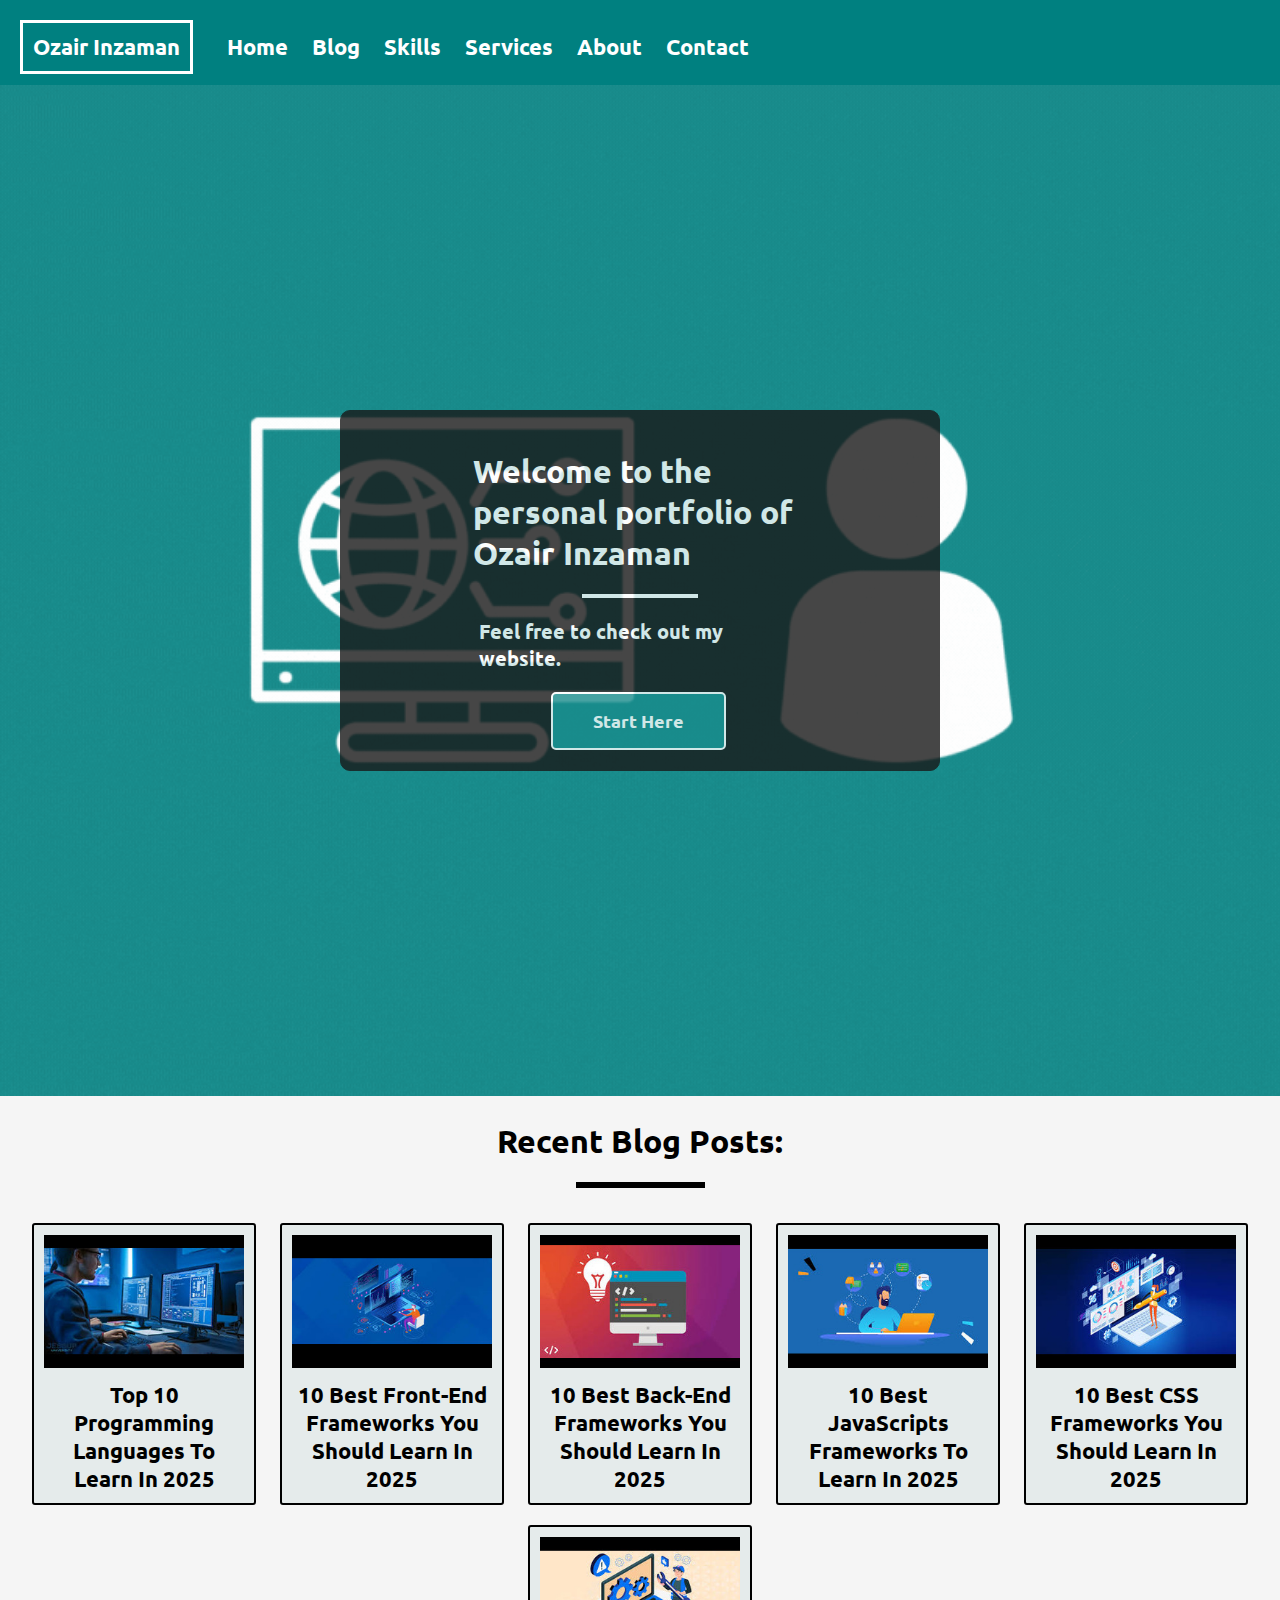
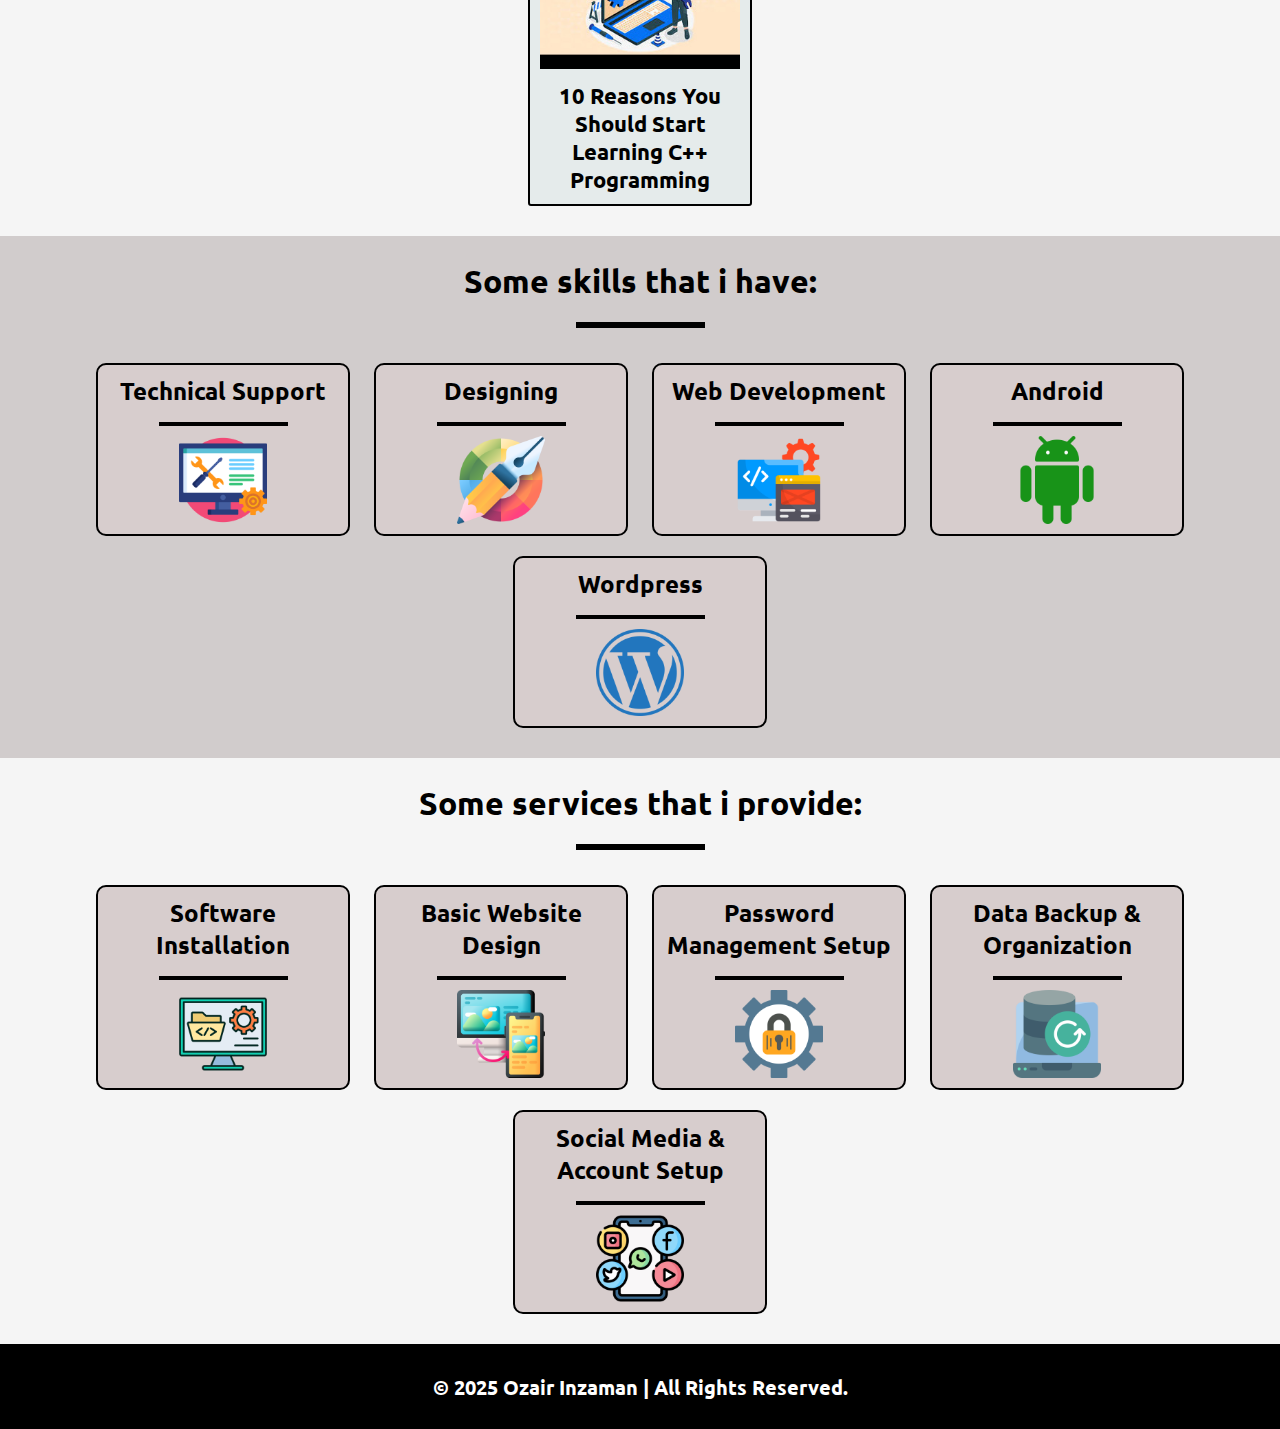
<file: index.html>
<!DOCTYPE html>
<html lang="en">

<head>
    <meta charset="UTF-8">
    <meta name="viewport" content="width=device-width, initial-scale=1.0">
    <meta name="keywords" content="ozair, inzaman, personal, portfolio, website">
    <meta name="description" content="Welcome to the personal portfolio of Ozair Inzaman">
    <title>Ozair Inzaman | Home</title>
    <link rel="stylesheet" href="styles/styles.css">
    <link rel="stylesheet" href="styles/desktop.css">
    <link rel="stylesheet" href="styles/tablet.css">
    <link rel="stylesheet" href="styles/mobile.css">
    <link rel="preconnect" href="https://fonts.googleapis.com">
    <link rel="preconnect" href="https://fonts.gstatic.com" crossorigin>
    <link
        href="https://fonts.googleapis.com/css2?family=Ubuntu:ital,wght@0,300;0,400;0,500;0,700;1,300;1,400;1,500;1,700&display=swap"
        rel="stylesheet">
    <script src="scripts/scripts.js"></script>
</head>

<body>
    <header>
        <nav class="nav-bar">
            <a href="index.html" class="nav-logo">Ozair Inzaman</a>
            <a href="index.html" class="nav-items active">Home</a>
            <a href="blog.html" class="nav-items">Blog</a>
            <a href="skills.html" class="nav-items">Skills</a>
            <a href="services.html" class="nav-items">Services</a>
            <a href="about.html" class="nav-items">About</a>
            <a href="contact.html" class="nav-items">Contact</a>
           
        </nav>
    </header>
    <main class="homepage-main">
        <div style="background-image: url('images/home-page-banner.gif'); opacity: 0.90;"
            class="pagebanner-container homepage">
            <div class="pagebanner-box">
                <h1 class="pagebanner-title">Welcome to the personal portfolio of Ozair Inzaman</h1>
                <hr class="pagebanner-separator">
                <span class="pagebanner-text">Feel free to check out my website.</span>
                <br>
                <input type="button" onclick="openblogpage()" class="pagebanner-btn" value="Start Here">
            </div>
        </div>



        <!-- blogs section -->
        <center style="background-color: whitesmoke; padding-bottom: 20px;">
            <div class="blogsect-content-container">
                <div class="blogsect-content-title-box">
                    <h1 class="blogsect-content-title">Recent Blog Posts:</h1>
                    <hr class="blogsect-content-title-separator">
                </div>

                <div class="blogsect-content-row">

                    <div class="blogpage-content-cols" style="background-color: #e5ebeb;">
                        <a href="post-template.html" class="blogpage-content-link">
                            <img src="posts-images/pic1.jpg" alt="" class="blogpage-content-image" />
                            <p class="blogpage-content-title">Top 10 Programming Languages To Learn In 2025</p>
                        </a>
                    </div>

                    <div class="blogpage-content-cols" style="background-color: #e5ebeb;">
                        <a href="post-template.html" class="blogpage-content-link">
                            <img src="posts-images/pic2.jpg" alt="" class="blogpage-content-image" />
                            <p class="blogpage-content-title">10 Best Front-End Frameworks You Should Learn In 2025</p>
                        </a>
                    </div>

                    <div class="blogpage-content-cols" style="background-color: #e5ebeb;">
                        <a href="post-template.html" class="blogpage-content-link">
                            <img src="posts-images/pic3.jpg" alt="" class="blogpage-content-image" />
                            <p class="blogpage-content-title">10 Best Back-End Frameworks You Should Learn In 2025</p>
                        </a>
                    </div>

                    <div class="blogpage-content-cols" style="background-color: #e5ebeb;">
                        <a href="post-template.html" class="blogpage-content-link">
                            <img src="posts-images/pic4.jpg" alt="" class="blogpage-content-image" />
                            <p class="blogpage-content-title">10 Best JavaScripts Frameworks To Learn In 2025</p>
                        </a>
                    </div>

                    <div class="blogpage-content-cols" style="background-color: #e5ebeb;">
                        <a href="post-template.html" class="blogpage-content-link">
                            <img src="posts-images/pic5.jpg" alt="" class="blogpage-content-image" />
                            <p class="blogpage-content-title">10 Best CSS Frameworks You Should Learn In 2025</p>
                        </a>
                    </div>


                    <div class="blogpage-content-cols" style="background-color: #e5ebeb;">
                        <a href="post-template.html" class="blogpage-content-link">
                            <img src="posts-images/pic6.jpg" alt="" class="blogpage-content-image" />
                            <p class="blogpage-content-title">10 Reasons You Should Start Learning C++ Programming</p>
                        </a>
                    </div>
                </div>
            </div>
        </center>





        <!-- skills section -->
        <center style="background-color: rgb(209, 204, 204); padding-bottom: 20px;">
            <div class="skillspage-content-container">
                <div class="skillspage-content-title-box">
                    <h1 class="skillspage-content-title">Some skills that i have:</h1>
                    <hr class="skillspage-content-title-separator">
                </div>

                <div class="skillspage-content-row1">
                    <div class="skillspage-content-cols1">
                        <h2 class="skillspage-content-cols-title">Technical Support</h2>
                        <hr class="skillspage-content-cols1-separator">
                        <img src="icons/technical-support.png" alt="" class="skillspage-content-img" width="50px" />
                    </div>

                    <div class="skillspage-content-cols1">
                        <h2 class="skillspage-content-cols-title">Designing</h2>
                        <hr class="skillspage-content-cols1-separator">
                        <img src="icons/designing.png" alt="" class="skillspage-content-img" width="50px" />
                    </div>

                    <div class="skillspage-content-cols1">
                        <h2 class="skillspage-content-cols-title">Web Development</h2>
                        <hr class="skillspage-content-cols1-separator">
                        <img src="icons/web-development.png" alt="" class="skillspage-content-img" width="50px" />
                    </div>

                    <div class="skillspage-content-cols1" style="clear: right;">
                        <h2 class="skillspage-content-cols-title">Android</h2>
                        <hr class="skillspage-content-cols1-separator">
                        <img src="icons/android.png" alt="" class="skillspage-content-img" width="50px" />
                    </div>
                    <div class="skillspage-content-cols1">
                        <h2 class="skillspage-content-cols-title">Wordpress</h2>
                        <hr class="skillspage-content-cols1-separator">
                        <img src="icons/wordpress.png" alt="" class="skillspage-content-img" width="50px" />
                    </div>
                </div>

            </div>
        </center>

        <!-- services section -->
        <center style="background-color: whitesmoke; padding-bottom: 20px;">
            <div class="skillspage-content-container">
                <div class="skillspage-content-title-box">
                    <h1 class="skillspage-content-title">Some services that i provide:</h1>
                    <hr class="skillspage-content-title-separator">
                </div>

                <div class="skillspage-content-row1">

                    <div class="skillspage-content-cols1">
                        <h2 class="skillspage-content-cols-title">Software Installation</h2>
                        <hr class="skillspage-content-cols1-separator">
                        <img src="icons/software-installation-updates.png" alt="" class="skillspage-content-img"
                            width="50px" />
                    </div>

                    <div class="skillspage-content-cols1">
                        <h2 class="skillspage-content-cols-title">Basic Website Design</h2>
                        <hr class="skillspage-content-cols1-separator">
                        <img src="icons/website-design.png" alt="" class="skillspage-content-img" width="50px" />
                    </div>

                    <div class="skillspage-content-cols1">
                        <h2 class="skillspage-content-cols-title">Password Management Setup</h2>
                        <hr class="skillspage-content-cols1-separator">
                        <img src="icons/password-management-setup.png" alt="" class="skillspage-content-img"
                            width="50px" />
                    </div>

                    <div class="skillspage-content-cols1" style="clear: right;">
                        <h2 class="skillspage-content-cols-title">Data Backup & Organization</h2>
                        <hr class="skillspage-content-cols1-separator">
                        <img src="icons/data-backup.png" alt="" class="skillspage-content-img" width="50px" />
                    </div>

                    <div class="skillspage-content-cols1">
                        <h2 class="skillspage-content-cols-title">Social Media & Account Setup</h2>
                        <hr class="skillspage-content-cols1-separator">
                        <img src="icons/social-media-account-setup.png" alt="" class="skillspage-content-img"
                            width="50px" />
                    </div>
                </div>
            </div>
        </center>

        </div>
    </main>
    <footer class="footer-bar">
        <span class="footer-text"> &copy; 2025 <a href="index.html" class="footer-link">Ozair Inzaman</a> | All Rights
            Reserved.</span>
    </footer>
</body>

</html>
</file>
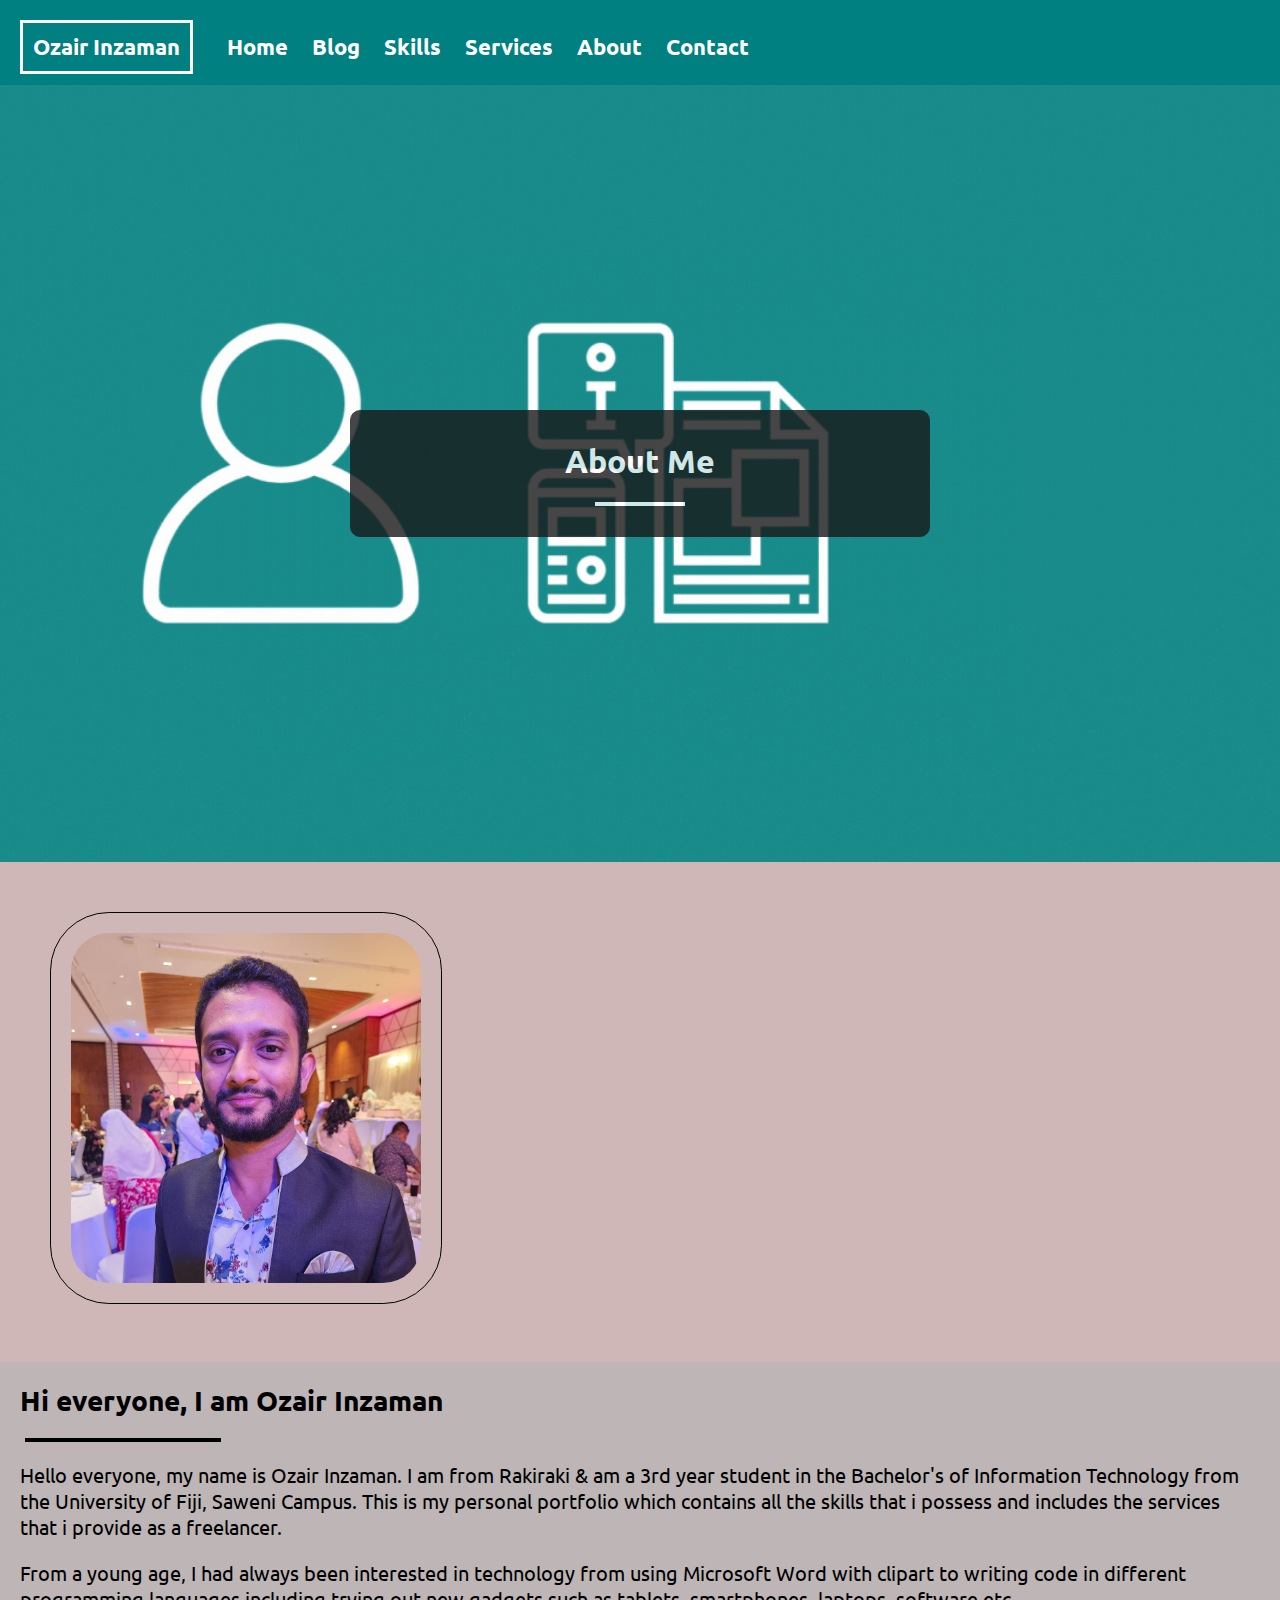
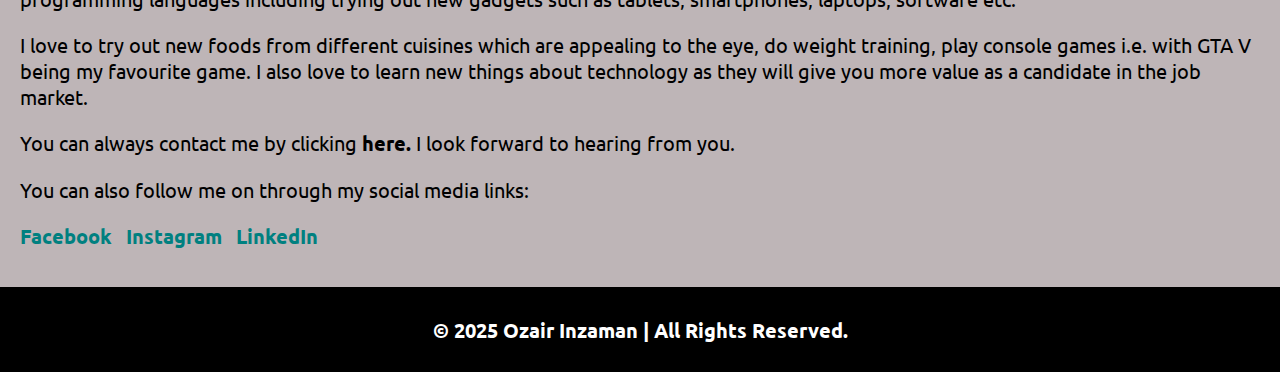
<file: about.html>
<!DOCTYPE html>
<html lang="en">
<head>
    <meta charset="UTF-8">
    <meta name="viewport" content="width=device-width, initial-scale=1.0">
    <meta name="keywords" content="ozair, inzaman, personal, portfolio, website">
    <meta name="description" content="Welcome to the personal portfolio of Ozair Inzaman">
    <title>Ozair Inzaman | About Me</title> 
    <link rel="stylesheet" href="styles/styles.css">
    <link rel="stylesheet" href="styles/desktop.css">
    <link rel="stylesheet" href="styles/tablet.css">
    <link rel="stylesheet" href="styles/mobile.css">
    <link rel="preconnect" href="https://fonts.googleapis.com">
<link rel="preconnect" href="https://fonts.gstatic.com" crossorigin>
<link href="https://fonts.googleapis.com/css2?family=Ubuntu:ital,wght@0,300;0,400;0,500;0,700;1,300;1,400;1,500;1,700&display=swap" rel="stylesheet">
</head>
<body>
    <header>
        <nav class="nav-bar">
            <a href="index.html" class="nav-logo">Ozair Inzaman</a>
            <a href="index.html" class="nav-items">Home</a>
            <a href="blog.html" class="nav-items">Blog</a>
            <a href="skills.html" class="nav-items">Skills</a>
            <a href="services.html" class="nav-items">Services</a>
            <a href="about.html" class="nav-items active">About</a>
            <a href="contact.html" class="nav-items">Contact</a>
        </nav>
    </header>

    <main class="aboutpage-main">
        <div style="background-image: url('images/about-page-banner.gif'); opacity: 0.90;" class="pagebanner-container aboutpage">
            <div class="pagebanner-box aboutpage-box">
                <h1 class="pagebanner-title aboutpage-title">About Me</h1>
                <hr class="pagebanner-separator aboutpage-separator">
            </div>
        </div>
        <div class="aboutpage-content-container">
         

                <div class="aboutpage-content-left">
                    <img src="images/ozair-inzaman.jpg" style="border-radius: 15%;" alt="Image of Ozair Inzaman" class="aboutpage-content-image-left" width="350px"/>
                </div>

                <div class="aboutpage-content-right">
                    <h2 class="aboutpage-content-title-right">Hi everyone, I am Ozair Inzaman</h2>
                    <hr class="aboutpage-content-separator-right">
                    <p class="aboutpage-content-info-right">Hello everyone, my name is Ozair Inzaman. I am from Rakiraki & am a 3rd year student in the Bachelor's of Information Technology from the University of Fiji, Saweni Campus. This is my personal portfolio which contains all the skills that i possess and includes the services that i provide as a freelancer.</p>
                    <p class="aboutpage-content-info-right">From a young age, I had always been interested in technology from using Microsoft Word with clipart to writing code in different programming languages including trying out new gadgets such as tablets, smartphones, laptops, software etc.</p>
                    <p class="aboutpage-content-info-right">I love to try out new foods from different cuisines which are appealing to the eye, do weight training, play console games i.e. with GTA V being my favourite game. I also love to learn new things about technology as they will give you more value as a candidate in the job market.</p>
                    <p class="aboutpage-content-info-right">You can always contact me by clicking 
                    <a href="contact.html" class="aboutpage-content-info-link-right">here.</a> I look forward to hearing from you.</p>

                    <p class="aboutpage-content-info-right">You can also follow me on through my social media links: </p>
                    <a href="" class="aboutpage-content-info-links-socialmedia" style="margin-left: 20px;">Facebook</a>
                    <a href="" class="aboutpage-content-info-links-socialmedia">Instagram</a>
                    <a href=""class="aboutpage-content-info-links-socialmedia">LinkedIn</a>

                </div>
        </div>
    </main>
    <footer class="footer-bar" style="clear: both;">
        <span class="footer-text"> &copy; 2025 <a href="index.html" class="footer-link">Ozair Inzaman</a> | All Rights Reserved.</span>
    </footer>
</body>
</html>
</file>
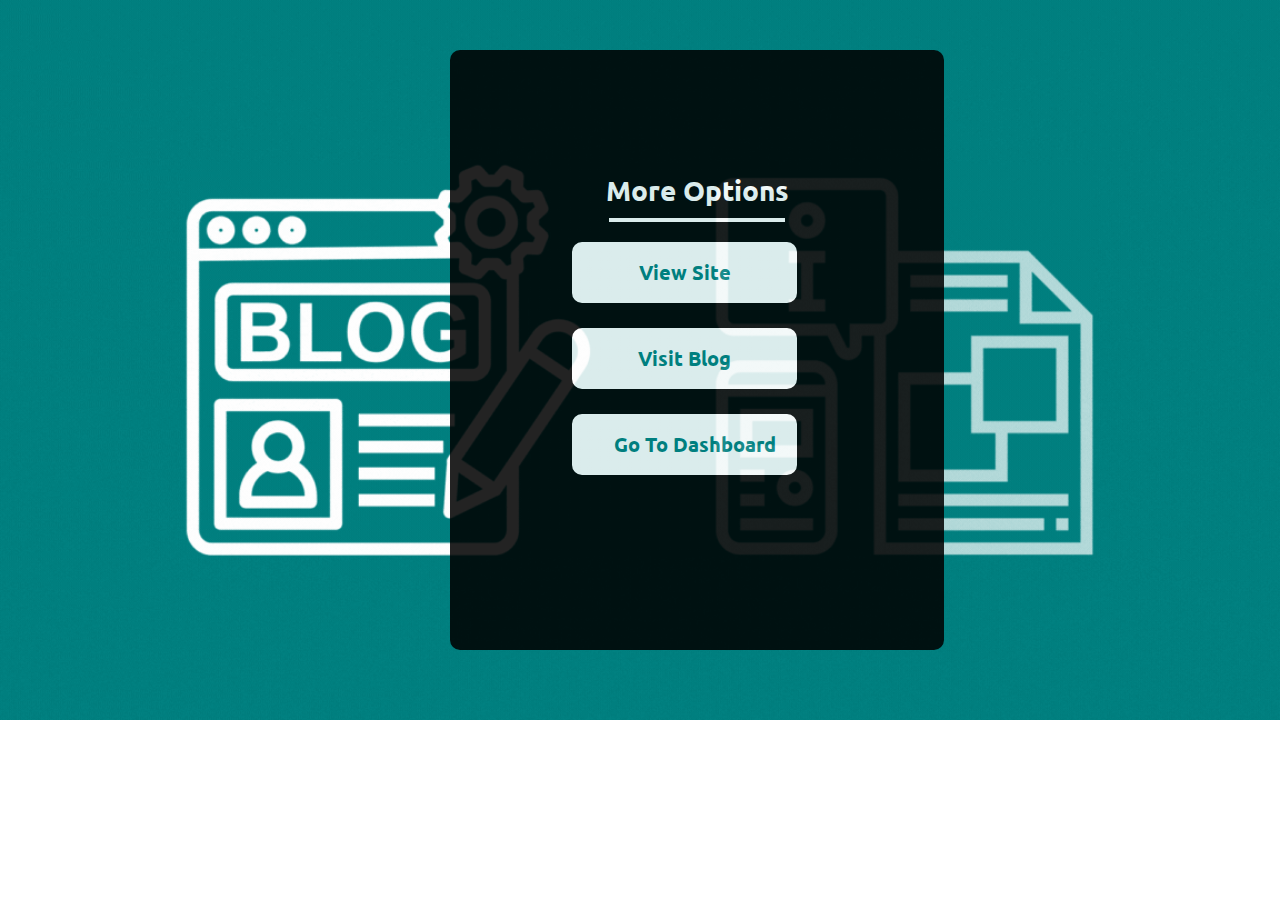
<file: all-blogposts-dashboard.html>
<!DOCTYPE html>
<html lang="en">
<head>
    <meta charset="UTF-8">
    <meta name="viewport" content="width=device-width, initial-scale=1.0">
    <meta name="keywords" content="ozair, inzaman, personal, portfolio, website">
    <meta name="description" content="Welcome to the personal portfolio of Ozair Inzaman">
    <title>Ozair Inzaman | All Blogs Dashboard</title> 
    <link rel="stylesheet" href="styles/styles.css">
    <link rel="stylesheet" href="styles/desktop.css">
    <link rel="stylesheet" href="styles/tablet.css">
    <link rel="stylesheet" href="styles/mobile.css">
    <link rel="preconnect" href="https://fonts.googleapis.com">
<link rel="preconnect" href="https://fonts.gstatic.com" crossorigin>
<link href="https://fonts.googleapis.com/css2?family=Ubuntu:ital,wght@0,300;0,400;0,500;0,700;1,300;1,400;1,500;1,700&display=swap" rel="stylesheet">
<script src="scripts/scripts.js"></script>
</head>
<body class="allblogsdashboard-main-container" style="background-image: url('images/allposts-page-banner.gif'); opacity: 0.90;">

    <main class="allblogsdashboard-container-box">

        <div class="allblogsdashboard-box-moreoptions">
            <h2 class="allblogsdashboard-moreoptions-title">More Options</h2>
            <hr class="allblogsdashboard-moreoptions-separator"/>
            <input type="button" class="allblogsdashboard-moreoptions-btns" onclick="viewsite()" value="View Site"/>
            <input type="button"class="allblogsdashboard-moreoptions-btns" onclick="openblogpage()" value="Visit Blog">
            <input type="button" class="allblogsdashboard-moreoptions-btns" onclick="userdashboard()" value="Go To Dashboard"/>
        </div>
        
        <div class="allblogsdashboard-main-box-allblogs">
            <h1 class="allblogsdashboard-allblogs-title">All Blog Posts Below:</h1>
            <hr class="allblogsdashboard-allblogs-separator"/>
            <br> 
            <table class="allblogsdashboard-allblogs-table">
            </table>
        </div>

    </main>
</body>
</html>
</file>
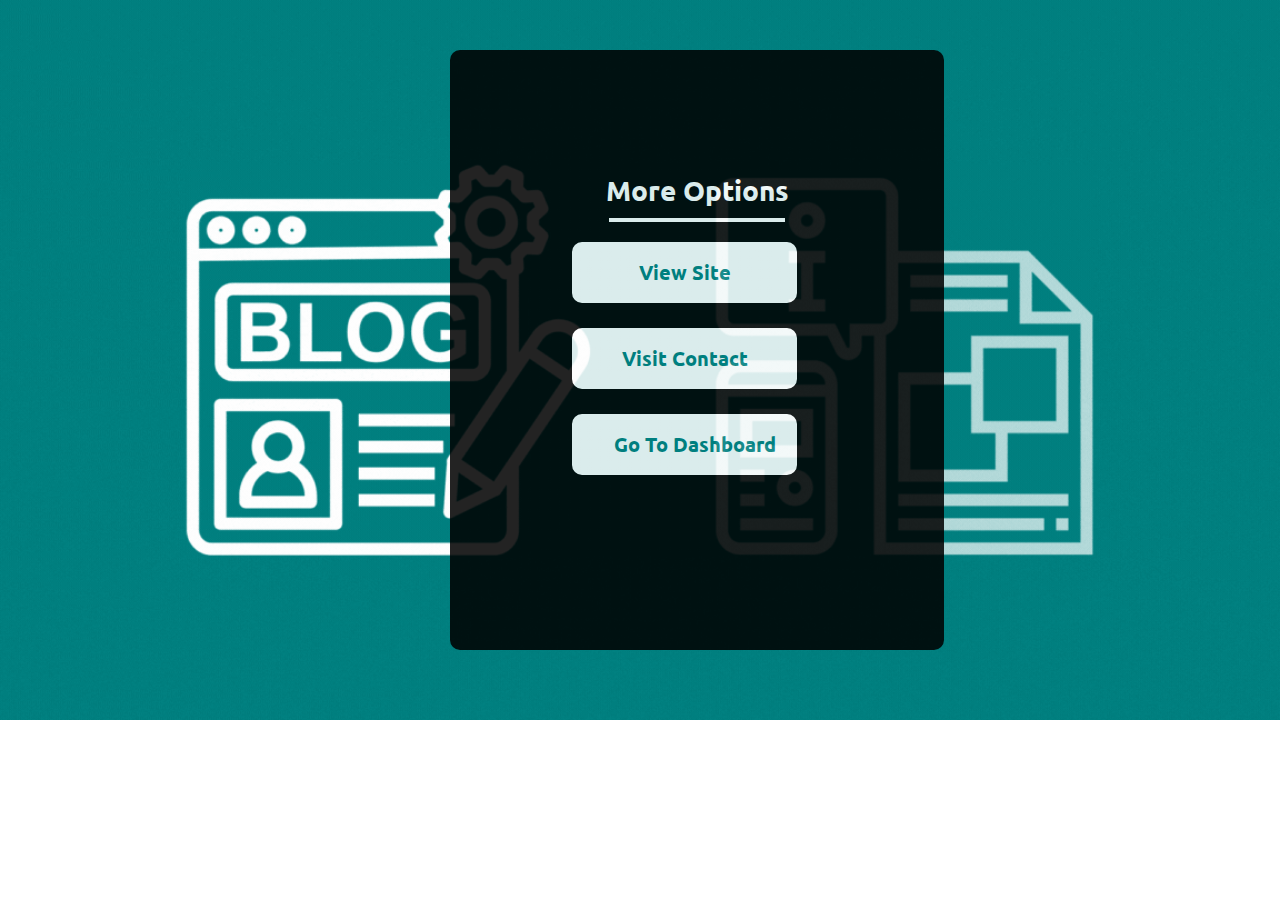
<file: all-contacts-dashboard.html>
<!DOCTYPE html>
<html lang="en">
<head>
    <meta charset="UTF-8">
    <meta name="viewport" content="width=device-width, initial-scale=1.0">
    <meta name="keywords" content="ozair, inzaman, personal, portfolio, website">
    <meta name="description" content="Welcome to the personal portfolio of Ozair Inzaman">
    <title>Ozair Inzaman | All Contacts Dashboard</title> 
    <link rel="stylesheet" href="styles/styles.css">
    <link rel="stylesheet" href="styles/desktop.css">
    <link rel="stylesheet" href="styles/tablet.css">
    <link rel="stylesheet" href="styles/mobile.css">
    <link rel="preconnect" href="https://fonts.googleapis.com">
<link rel="preconnect" href="https://fonts.gstatic.com" crossorigin>
<link href="https://fonts.googleapis.com/css2?family=Ubuntu:ital,wght@0,300;0,400;0,500;0,700;1,300;1,400;1,500;1,700&display=swap" rel="stylesheet">
<script src="scripts/scripts.js"></script>
</head>
<body class="allcontactsdashboard-main-container" style="background-image: url('images/allposts-page-banner.gif'); opacity: 0.90;">

    <main class="allcontactsdashboard-container-box">

        <div class="allcontactsdashboard-box-moreoptions">
            <h2 class="allcontactsdashboard-moreoptions-title">More Options</h2>
            <hr class="allcontactsdashboard-moreoptions-separator"/>
            <input type="button" class="allcontactsdashboard-moreoptions-btns" onclick="viewsite()" value="View Site"/>
            <input type="button"class="allcontactsdashboard-moreoptions-btns" onclick="opencontactuspage()" value="Visit Contact">
            <input type="button" class="allcontactsdashboard-moreoptions-btns" onclick="userdashboard()" value="Go To Dashboard"/>
        </div>
        
        <div class="allcontactsdashboard-main-box-allcontacts">
            <h1 class="allcontactsdashboard-allcontacts-title">All Contact Entries Below:</h1>
            <hr class="allcontactsdashboard-allcontacts-separator"/>
            <br> 
            <table class="allcontactsdashboard-allcontacts-table">
            </table>
        </div>

    </main>
</body>
</html>
</file>
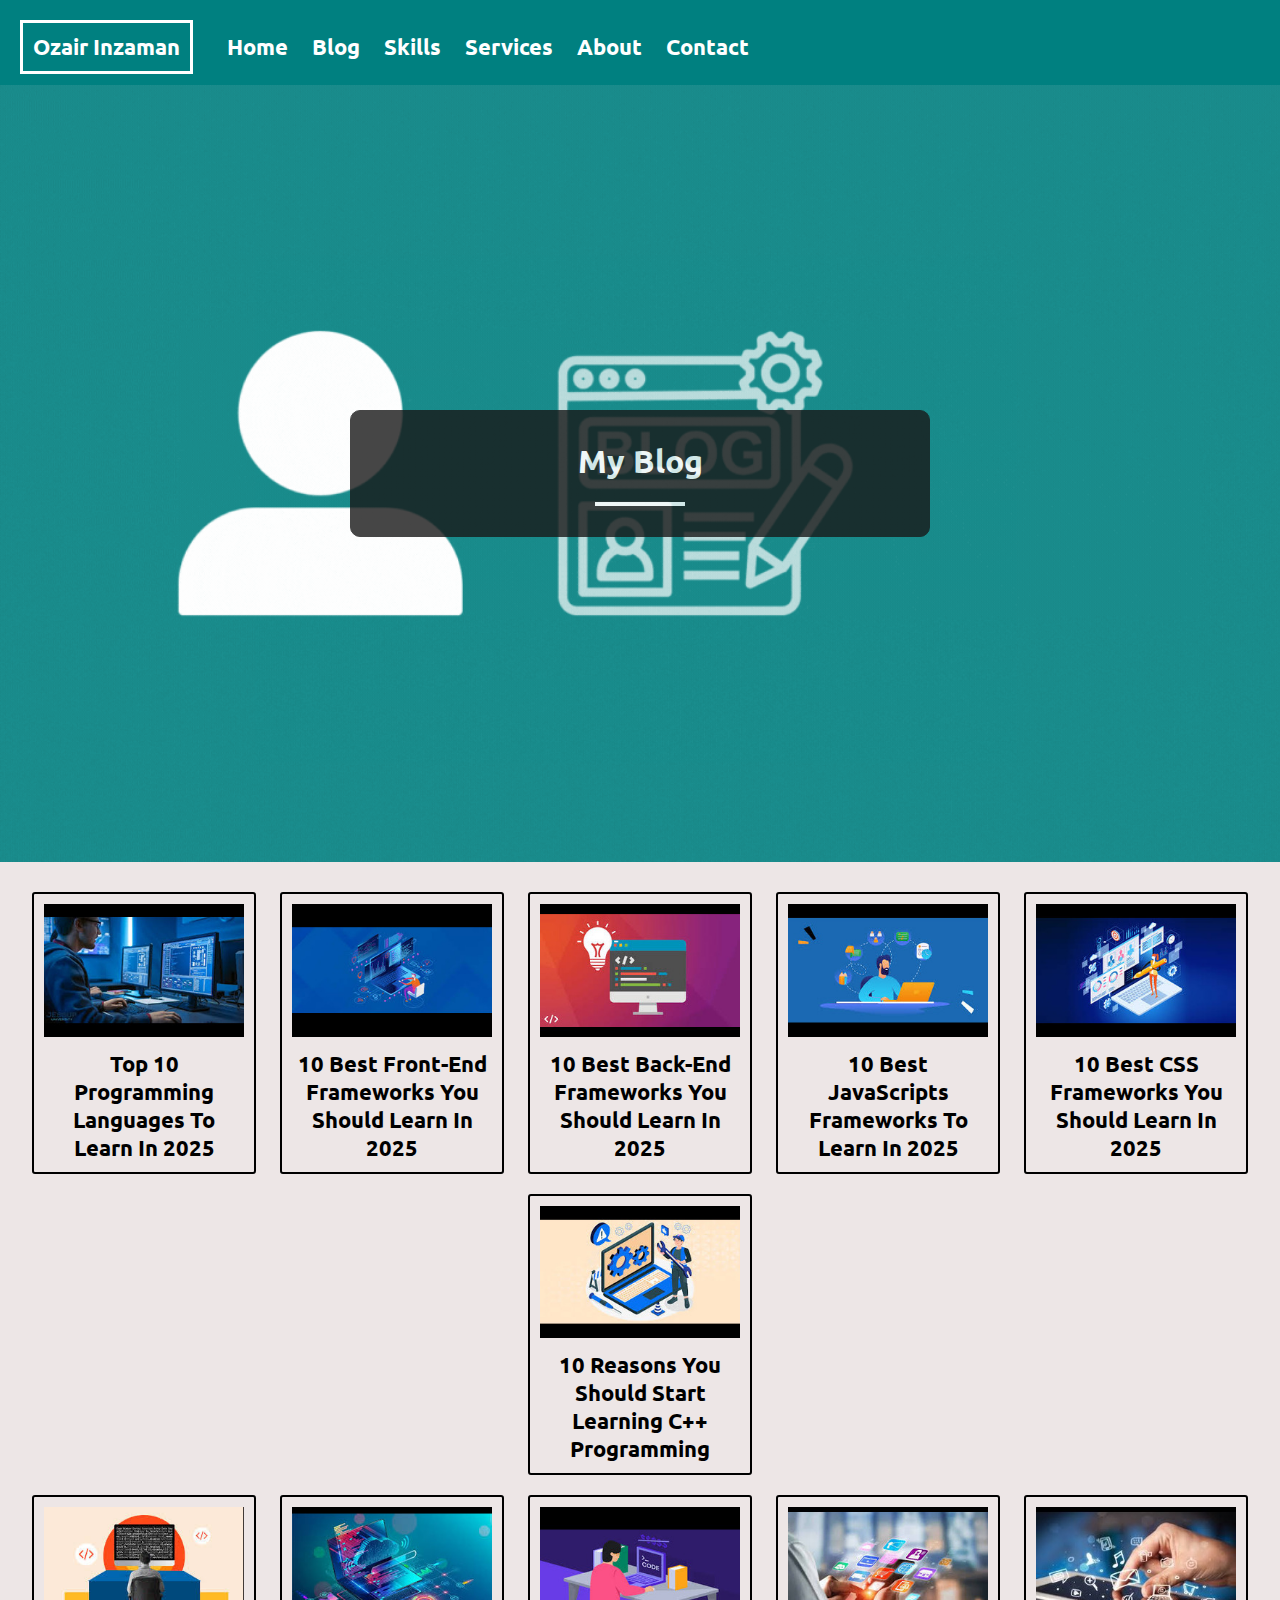
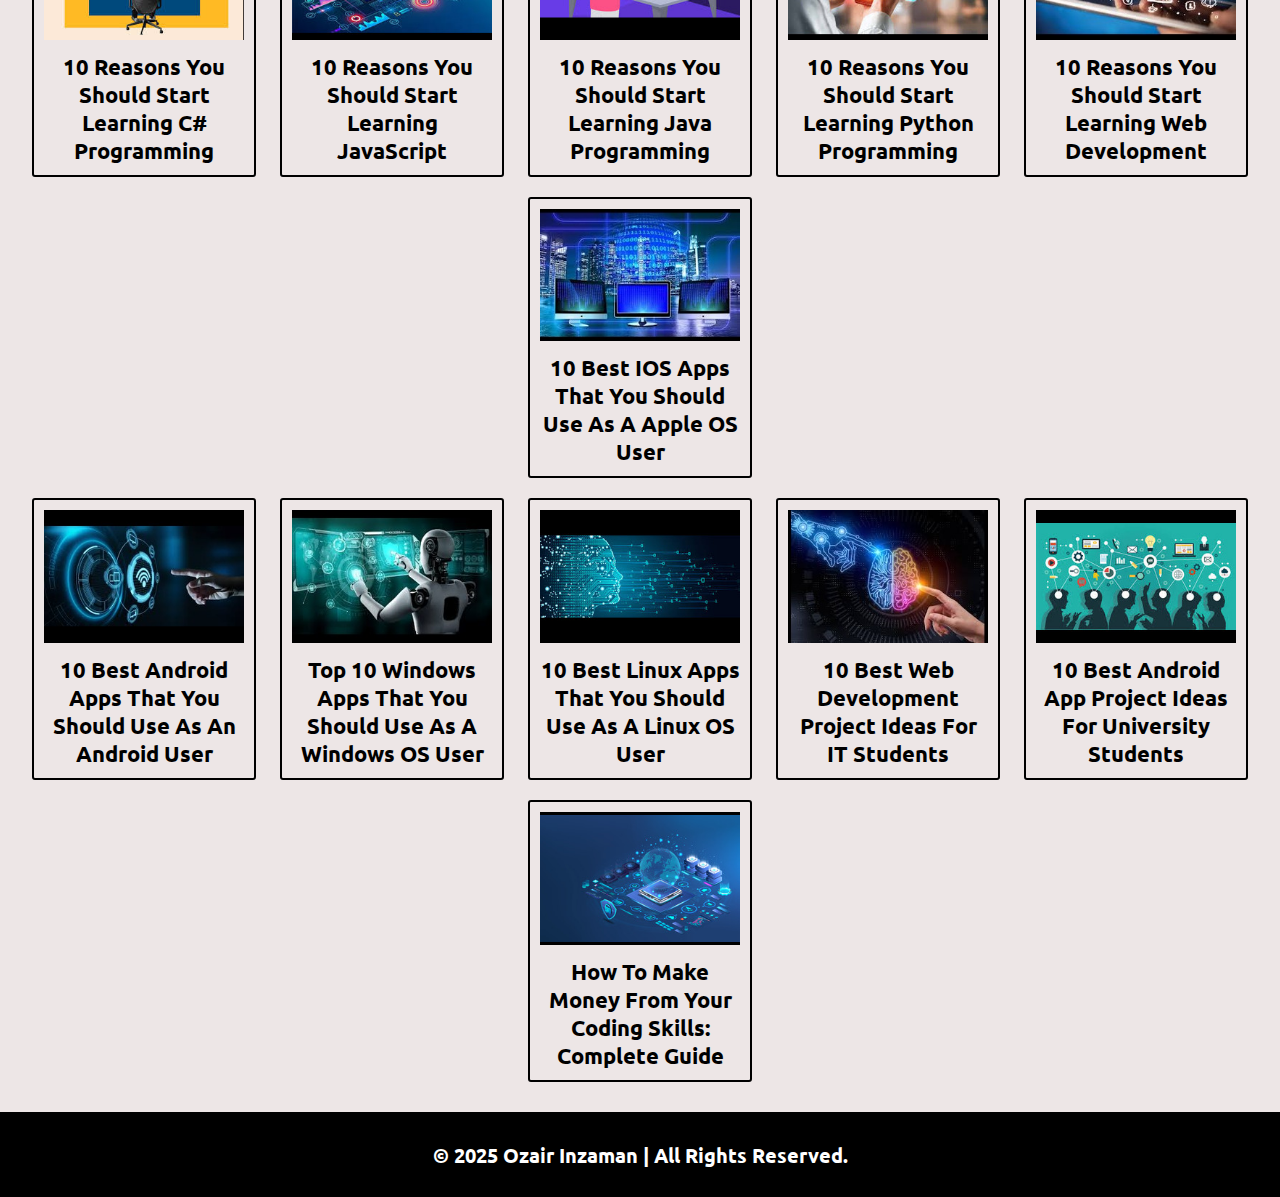
<file: blog.html>
<!DOCTYPE html>
<html lang="en">

<head>
    <meta charset="UTF-8">
    <meta name="viewport" content="width=device-width, initial-scale=1.0">
    <meta name="keywords" content="ozair, inzaman, personal, portfolio, website">
    <meta name="description" content="Welcome to the personal portfolio of Ozair Inzaman">
    <title>Ozair Inzaman | Home</title>
    <link rel="stylesheet" href="styles/styles.css">
    <link rel="stylesheet" href="styles/desktop.css">
    <link rel="stylesheet" href="styles/tablet.css">
    <link rel="stylesheet" href="styles/mobile.css">
    <link rel="preconnect" href="https://fonts.googleapis.com">
    <link rel="preconnect" href="https://fonts.gstatic.com" crossorigin>
    <link
        href="https://fonts.googleapis.com/css2?family=Ubuntu:ital,wght@0,300;0,400;0,500;0,700;1,300;1,400;1,500;1,700&display=swap"
        rel="stylesheet">
</head>

<body>
    <header>
        <nav class="nav-bar">
            <a href="index.html" class="nav-logo">Ozair Inzaman</a>
            <a href="index.html" class="nav-items">Home</a>
            <a href="blog.html" class="nav-items active">Blog</a>
            <a href="skills.html" class="nav-items">Skills</a>
            <a href="services.html" class="nav-items">Services</a>
            <a href="about.html" class="nav-items">About</a>
            <a href="contact.html" class="nav-items">Contact</a>
        </nav>
    </header>
    <main class="blogpage-main">
        <div style="background-image: url('images/blog-page-banner.gif'); opacity: 0.90;"
            class="pagebanner-container blogpage ">
            <div class="pagebanner-box blogpage-box">
                <h1 class="pagebanner-title blogpage-title">My Blog</h1>
                <hr class="pagebanner-separator blogpage-separator">
            </div>
        </div>
        <div class="blogpage-content-container">
            <center>
                <div class="blogpage-content-rows">
                    <div class="blogpage-content-cols">
                        <a href="post-template.html" class="blogpage-content-link">
                            <img src="posts-images/pic1.jpg" alt="" class="blogpage-content-image" />
                            <p class="blogpage-content-title">Top 10 Programming Languages To Learn In 2025</p>
                        </a>
                    </div>

                    <div class="blogpage-content-cols">
                        <a href="post-template.html"class="blogpage-content-link">
                            <img src="posts-images/pic2.jpg" alt="" class="blogpage-content-image" />
                            <p class="blogpage-content-title">10 Best Front-End Frameworks You Should Learn In 2025</p>
                        </a>
                    </div>

                    <div class="blogpage-content-cols">
                        <a href="post-template.html" class="blogpage-content-link">
                            <img src="posts-images/pic3.jpg" alt="" class="blogpage-content-image" />
                            <p class="blogpage-content-title">10 Best Back-End Frameworks You Should Learn In 2025</p>
                        </a>
                    </div>

                    <div class="blogpage-content-cols">
                        <a href="post-template.html" class="blogpage-content-link">
                            <img src="posts-images/pic4.jpg" alt="" class="blogpage-content-image" />
                            <p class="blogpage-content-title">10 Best JavaScripts Frameworks To Learn In 2025</p>
                        </a>
                    </div>

                    <div class="blogpage-content-cols">
                        <a href="post-template.html" class="blogpage-content-link">
                            <img src="posts-images/pic5.jpg" alt="" class="blogpage-content-image" />
                            <p class="blogpage-content-title">10 Best CSS Frameworks You Should Learn In 2025</p>
                        </a>
                    </div>
                    <div class="blogpage-content-cols">
                        <a href="post-template.html" class="blogpage-content-link">
                            <img src="posts-images/pic6.jpg" alt="" class="blogpage-content-image" />
                            <p class="blogpage-content-title">10 Reasons You Should Start Learning C++ Programming</p>
                        </a>
                    </div>
                </div>

                <div class="blogpage-content-rows" style="margin-top: -40px;">
                    <div class="blogpage-content-cols">
                        <a href="post-template.html" class="blogpage-content-link">
                            <img src="posts-images/pic7.jpg" alt="" class="blogpage-content-image" />
                            <p class="blogpage-content-title">10 Reasons You Should Start Learning C# Programming</p>
                        </a>
                    </div>

                    <div class="blogpage-content-cols">
                        <a href="post-template.html" class="blogpage-content-link">
                            <img src="posts-images/pic8.jpg" alt="" class="blogpage-content-image" />
                            <p class="blogpage-content-title">10 Reasons You Should Start Learning JavaScript</p>
                        </a>
                    </div>

                    <div class="blogpage-content-cols">
                        <a href="post-template.html" class="blogpage-content-link">
                            <img src="posts-images/pic9.jpg" alt="" class="blogpage-content-image" />
                            <p class="blogpage-content-title">10 Reasons You Should Start Learning Java Programming</p>
                        </a>
                    </div>

                    <div class="blogpage-content-cols">
                        <a href="post-template.html" class="blogpage-content-link">
                            <img src="posts-images/pic10.jpg" alt="" class="blogpage-content-image" />
                            <p class="blogpage-content-title">10 Reasons You Should Start Learning Python Programming</p>
                        </a>
                    </div>

                    <div class="blogpage-content-cols">
                        <a href="post-template.html" class="blogpage-content-link">
                            <img src="posts-images/pic11.jpg" alt="" class="blogpage-content-image" />
                            <p class="blogpage-content-title">10 Reasons You Should Start Learning Web Development</p>
                        </a>
                    </div>
                    <div class="blogpage-content-cols">
                        <a href="post-template.html" class="blogpage-content-link">
                            <img src="posts-images/pic12.jpg" alt="" class="blogpage-content-image" />
                            <p class="blogpage-content-title">10 Best IOS Apps That You Should Use As A Apple OS User</p>
                        </a>
                    </div>
                </div>

                <div class="blogpage-content-rows" style="margin-top: -40px;">
                    <div class="blogpage-content-cols">
                        <a href="post-template.html" class="blogpage-content-link">
                            <img src="posts-images/pic13.jpg" alt="" class="blogpage-content-image" />
                            <p class="blogpage-content-title">10 Best Android Apps That You Should Use As An Android User</p>
                        </a>
                    </div>

                    <div class="blogpage-content-cols">
                        <a href="post-template.html" class="blogpage-content-link">
                            <img src="posts-images/pic14.jpg" alt="" class="blogpage-content-image" />
                            <p class="blogpage-content-title">Top 10 Windows Apps That You Should Use As A Windows OS User</p>
                        </a>
                    </div>

                    <div class="blogpage-content-cols">
                        <a href="post-template.html" class="blogpage-content-link">
                            <img src="posts-images/pic15.jpg" alt="" class="blogpage-content-image" />
                            <p class="blogpage-content-title">10 Best Linux Apps That You Should Use As A Linux OS User</p>
                        </a>
                    </div>

                    <div class="blogpage-content-cols">
                        <a href="post-template.html" class="blogpage-content-link">
                            <img src="posts-images/pic16.jpg" alt="" class="blogpage-content-image" />
                            <p class="blogpage-content-title">10 Best Web Development Project Ideas For IT Students</p>
                        </a>
                    </div>

                    <div class="blogpage-content-cols">
                        <a href="post-template.html" class="blogpage-content-link">
                            <img src="posts-images/pic17.jpg" alt="" class="blogpage-content-image" />
                            <p class="blogpage-content-title">10 Best Android App Project Ideas For University Students</p>
                        </a>
                    </div>
                    <div class="blogpage-content-cols">
                        <a href="post-template.html" class="blogpage-content-link">
                            <img src="posts-images/pic18.jpg" alt="" class="blogpage-content-image" />
                            <p class="blogpage-content-title">How To Make Money From Your Coding Skills: Complete Guide</p>
                        </a>
                    </div>
                </div>
            </center>
        </div>
    </main>
    <footer class="footer-bar">
        <span class="footer-text"> &copy; 2025 <a href="index.html" class="footer-link">Ozair Inzaman</a> | All Rights
            Reserved.</span>
    </footer>
</body>

</html>
</file>
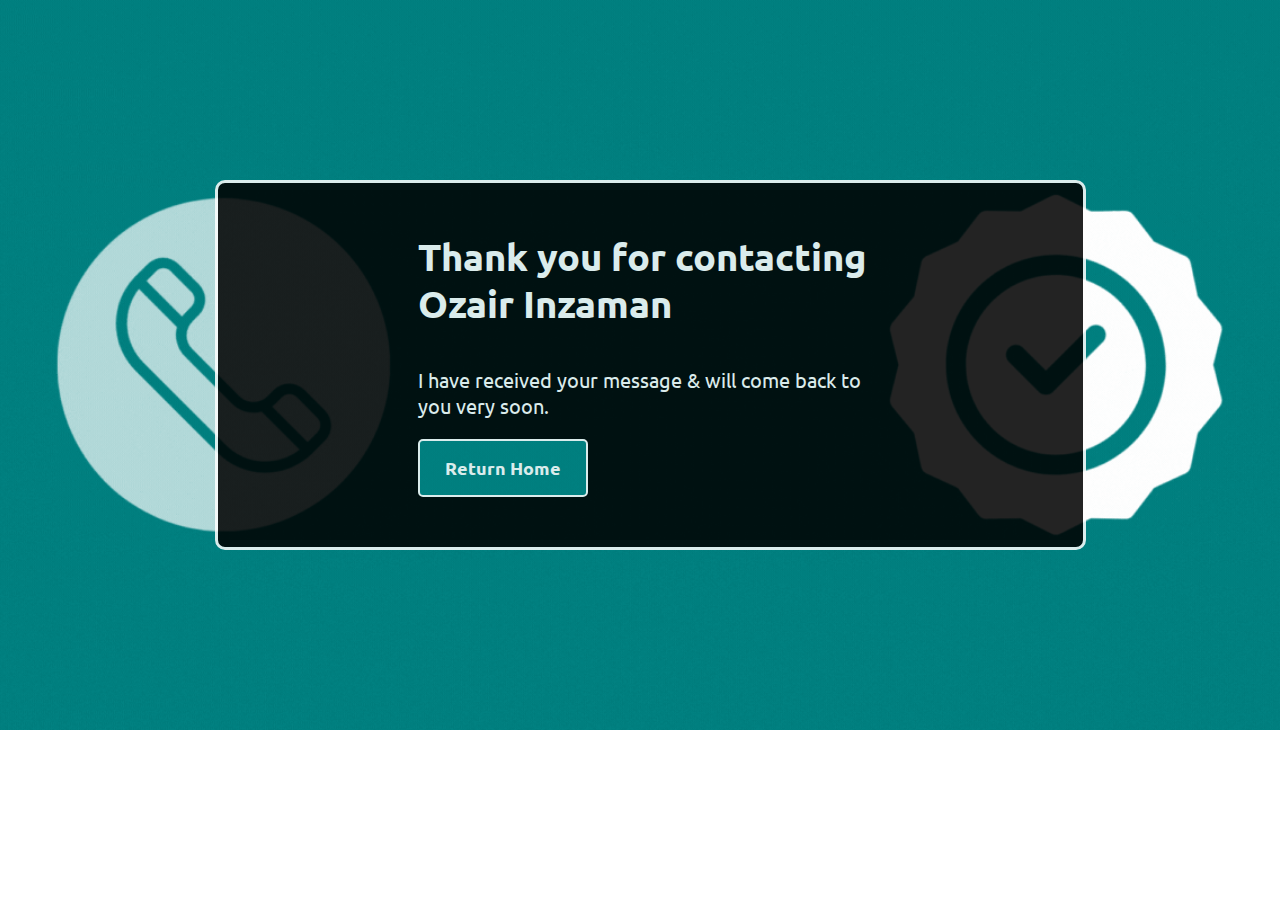
<file: contact-success.html>
<!DOCTYPE html>
<html lang="en">
<head>
    <meta charset="UTF-8">
    <meta name="viewport" content="width=device-width, initial-scale=1.0">
    <link rel="stylesheet" href="styles/styles.css">    
    <link rel="stylesheet" href="styles/desktop.css">
    <link rel="stylesheet" href="styles/tablet.css">
    <link rel="stylesheet" href="styles/mobile.css">
<script src="scripts/scripts.js"></script>
<link rel="preconnect" href="https://fonts.googleapis.com">
<link rel="preconnect" href="https://fonts.gstatic.com" crossorigin>
<link href="https://fonts.googleapis.com/css2?family=Ubuntu:ital,wght@0,300;0,400;0,500;0,700;1,300;1,400;1,500;1,700&display=swap" rel="stylesheet">
    <title>Thank You For Contacting Ozair Inzaman</title>
</head>
<body class="contactsuccesspage-main-container" style="background-image: url('images/contactsuccess-page-banner.gif'); opacity: 0.90;">
    <div class="contactsuccesspage-main-box">
        <h1 class="contactsuccesspage-main-title">Thank you for contacting <br>Ozair Inzaman</h1>
        <br>
        <br>
        <p class="contactsuccesspage-main-message">I have received your message & will come back to you very soon.</p>
        <br>
        <input type="button" onclick="gotohomepage()" class="contactsuccesspage-main-returnhome-btn" value="Return Home"/>
    </div>
</body>
</html>
</file>
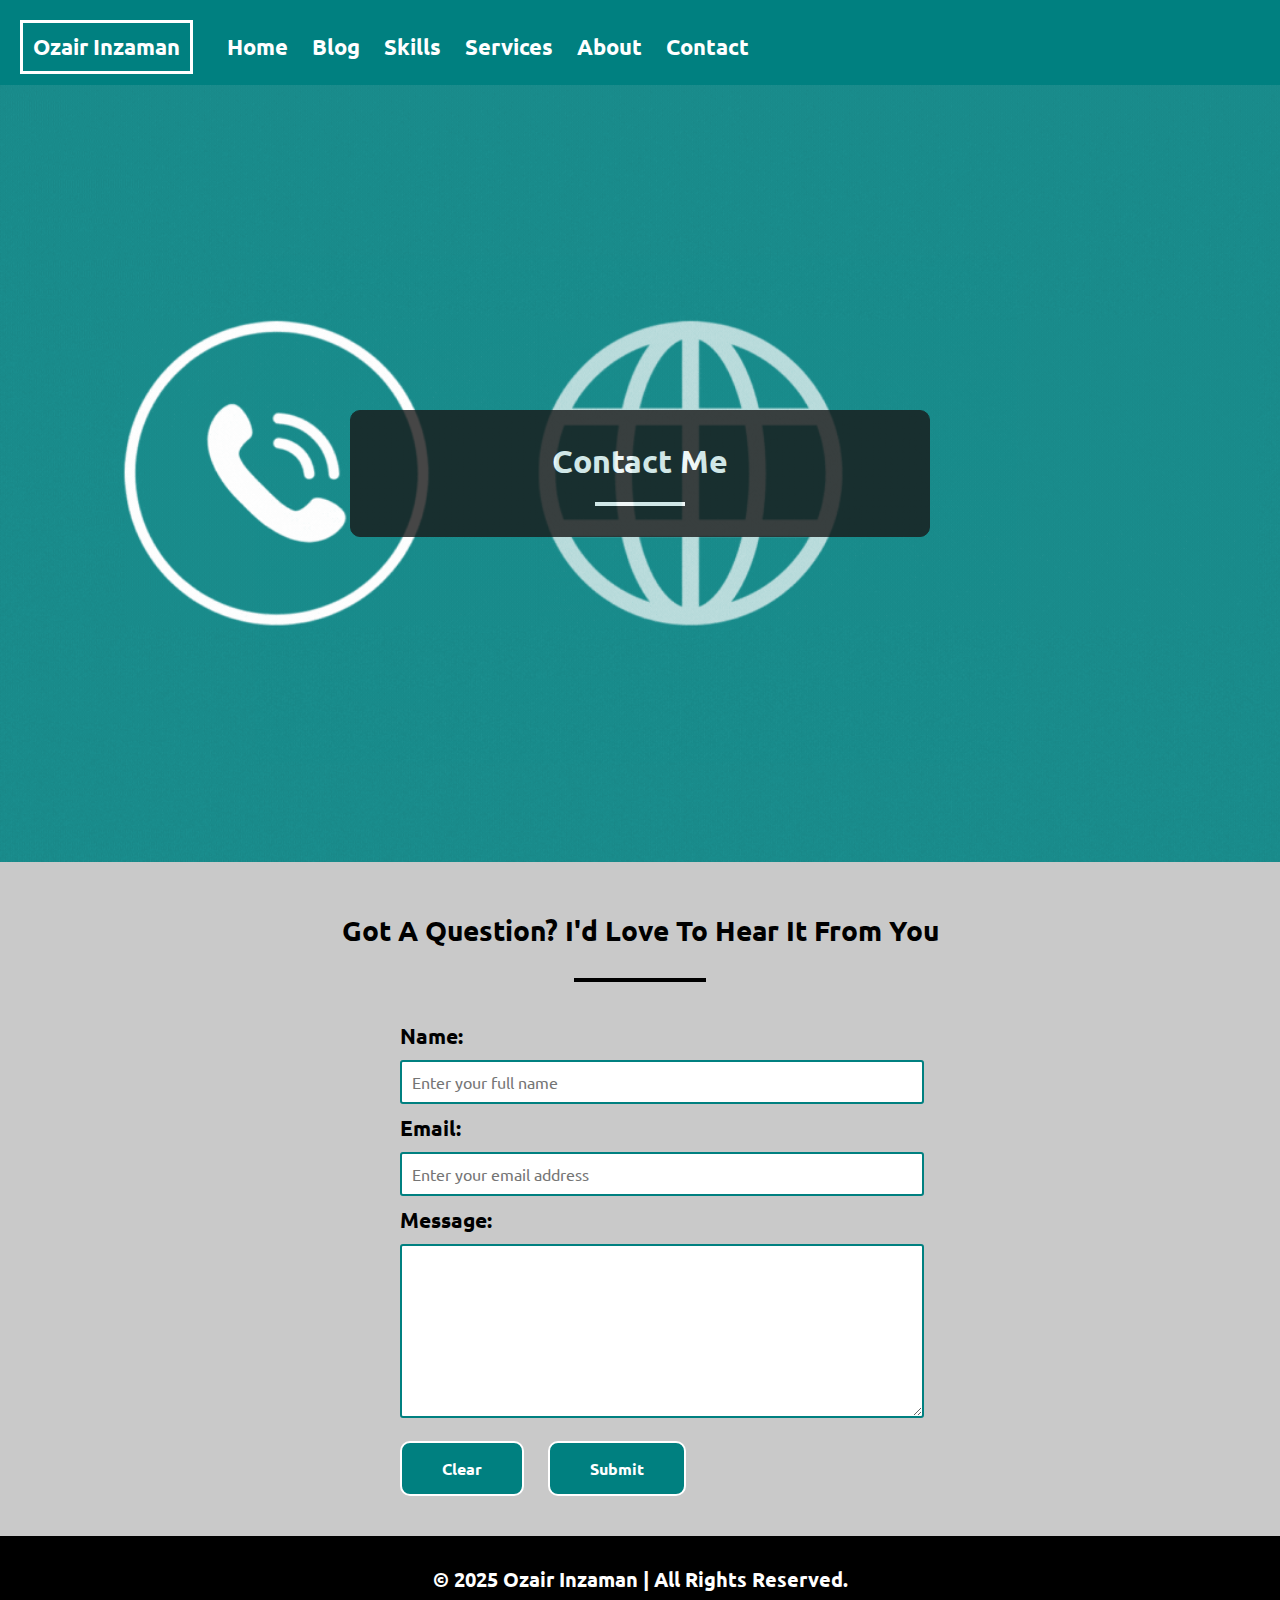
<file: contact.html>
<!DOCTYPE html>
<html lang="en">
<head>
    <meta charset="UTF-8">
    <meta name="viewport" content="width=device-width, initial-scale=1.0">
    <meta name="keywords" content="ozair, inzaman, personal, portfolio, website">
    <meta name="description" content="Welcome to the personal portfolio of Ozair Inzaman">
    <title>Ozair Inzaman | Contact Me</title> 
    <link rel="stylesheet" href="styles/styles.css">
    <link rel="stylesheet" href="styles/desktop.css">
    <link rel="stylesheet" href="styles/tablet.css">
    <link rel="stylesheet" href="styles/mobile.css">
    <link rel="preconnect" href="https://fonts.googleapis.com">
<link rel="preconnect" href="https://fonts.gstatic.com" crossorigin>
<link href="https://fonts.googleapis.com/css2?family=Ubuntu:ital,wght@0,300;0,400;0,500;0,700;1,300;1,400;1,500;1,700&display=swap" rel="stylesheet">
</head>
<body>
    <header>
        <nav class="nav-bar">
            <a href="index.html" class="nav-logo">Ozair Inzaman</a>
            <a href="index.html" class="nav-items">Home</a>
            <a href="blog.html" class="nav-items">Blog</a>
            <a href="skills.html" class="nav-items">Skills</a>
            <a href="services.html" class="nav-items">Services</a>
            <a href="about.html" class="nav-items">About</a>
            <a href="contact.html" class="nav-items active">Contact</a>
        </nav>
    </header>

    <main class="contactpage-main">
        <div style="background-image: url('images/contact-page-banner.gif'); opacity: 0.90;" class="pagebanner-container contactpage">
            <div class="pagebanner-box contactpage-box">
                <h1 class="pagebanner-title contactpage-title">Contact Me</h1>
                <hr class="pagebanner-separator contactpage-separator">
            </div>
        </div>

        <div class="contactpage-content-container">

        
            <div class="contactpage-content-box">
                <h2 class="contactpage-content-title">Got A Question? I'd Love To Hear It From You</h2>
                <hr class="contactpage-content-separator">
                <form action="connect.php" method="post" class="contactpage-content-form">
                    <br>
                    <label for="contact-name" class="contactpage-form-labels">Name:</label>
                    <br>
                    <input type="text" class="contactpage-form-inputs" name="contactname" id="" placeholder="Enter your full name" required/>
                    <br>
                    <label for="contact-email" class="contactpage-form-labels">Email:</label>
                    <br>
                    <input type="email" class="contactpage-form-inputs" name="contactemail" id="" placeholder="Enter your email address" required/>
                    <br>
                    <label for="contact-message" class="contactpage-form-labels">Message:</label>
                    <br>
                    <textarea class="contactpage-form-textarea" name="contactmessage" id="" cols="30" rows="10" placeholder="Enter your message" required>
                    </textarea>
                    
                    <br>
                    <input type="reset" value="Clear" class="contactpage-form-btns"/>
                    <input type="submit" value="Submit" class="contactpage-form-btns"/>
                    
                </form>
            </div>
        



            
        </div>
    </main>
    <footer class="footer-bar">
        <span class="footer-text"> &copy; 2025 <a href="index.html" class="footer-link">Ozair Inzaman</a> | All Rights Reserved.</span>
    </footer>
</body>
</html>
</file>
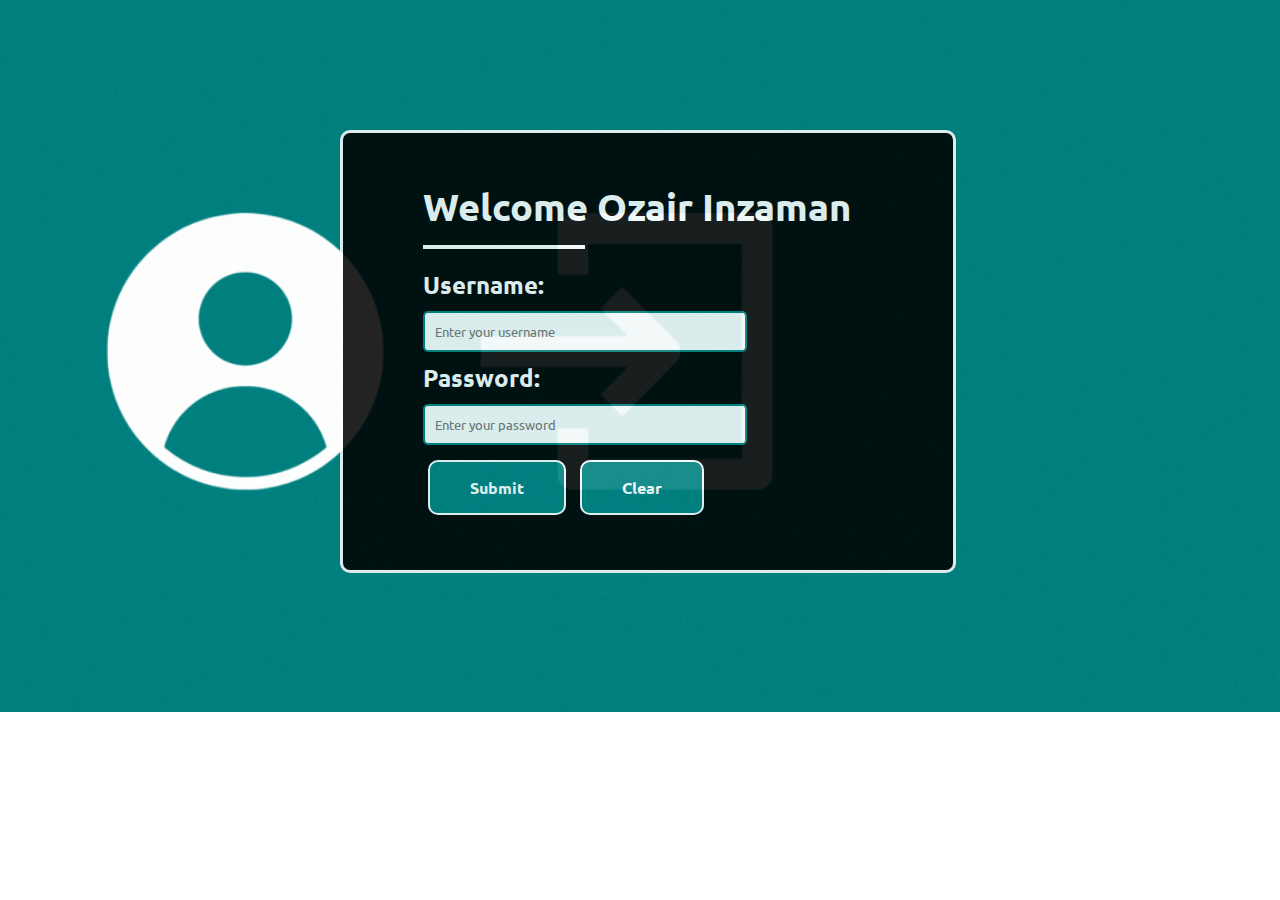
<file: login.html>
<!DOCTYPE html>
<html lang="en">
<head>
    <meta charset="UTF-8">
    <meta name="viewport" content="width=device-width, initial-scale=1.0">
    <link rel="stylesheet" href="styles/styles.css">    
    <link rel="stylesheet" href="styles/desktop.css">
    <link rel="stylesheet" href="styles/tablet.css">
    <link rel="stylesheet" href="styles/mobile.css">
    <script src="scripts/scripts.js"></script>
    <link rel="preconnect" href="https://fonts.googleapis.com">
    <link rel="preconnect" href="https://fonts.gstatic.com" crossorigin>
    <link href="https://fonts.googleapis.com/css2?family=Ubuntu:ital,wght@0,300;0,400;0,500;0,700;1,300;1,400;1,500;1,700&display=swap" rel="stylesheet">
    <title>Ozair Inzaman | Login</title>
    <style>
        /* Style for the error message */
        .error-message {
            display: none; /* Hidden by default */
            color: red;
            font-weight: bold;
            margin-top: 15px;
            font-size: 16px;
        }
    </style>

</head>

<script>
    function validateLogin() {
        // Get the username and password values
        var username = document.getElementById('username').value;
        var password = document.getElementById('password').value;

        // Check if username and password are correct
        if (username === 'ozair' && password === 'admin') {
            // Redirect to another page
            window.location.href = 'user-dashboard.html'; // Change 'anotherpage.html' to your desired destination
        } else {
            // Display error message
            showErrorMessage('Your username/password is incorrect');
        }
    }



    // Function to show the error message
    function showErrorMessage(message) {
        var errorMessageDiv = document.getElementById("error-message");
        errorMessageDiv.innerHTML = message;
        errorMessageDiv.style.display = "block"; // Show the message
    }

</script>
<body class="loginpage-main-container" style="background-image: url('images/login-page-banner.gif'); opacity: 0.90;">
    <div class="loginpage-main-box">
        <h1 class="loginpage-main-title1">Welcome Ozair Inzaman</h1>
        <hr class="loginpage-content-separator">
        <form onsubmit="event.preventDefault(); validateLogin();" class="loginpage-content-form">
            <br>
            <label for="username" class="loginpage-form-labels">Username:</label> <!-- Fix: for="login-name" should be for="username" -->
            <br>
            <input type="text" class="loginpage-form-inputs" name="login-name" id="username" placeholder="Enter your username" required/>
            <br>
            <label for="password" class="loginpage-form-labels">Password:</label> <!-- Fix: for="login-password" should be for="password" -->
            <br>
            <input type="password" class="loginpage-form-inputs" name="login-password" id="password" placeholder="Enter your password" required/>
            <br>
            <input type="submit" value="Submit" class="loginpage-form-btns"/>
            <input type="reset" value="Clear" class="loginpage-form-btns"/>
        </form>
         <!-- Error message that will appear when credentials are incorrect -->
         <div id="error-message" class="error-message"></div>
    </div>
</body>
</html>
</file>
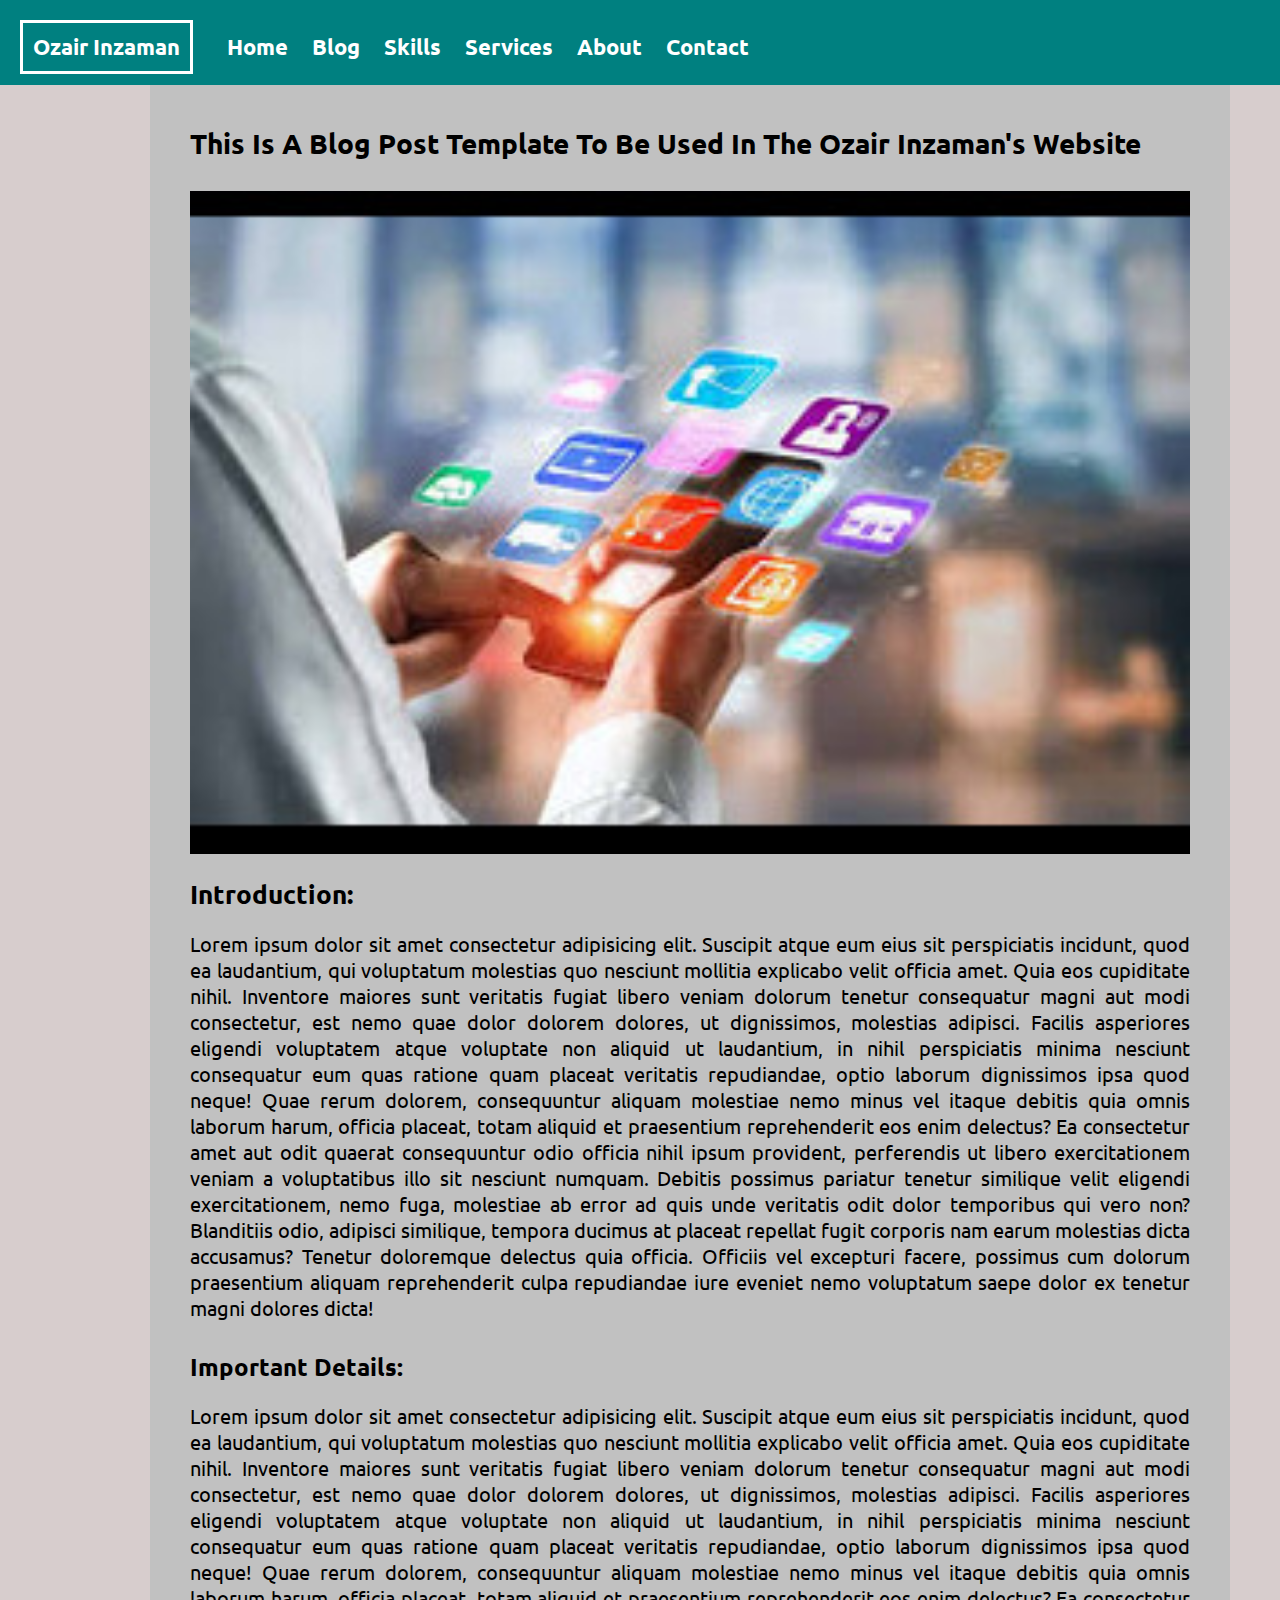
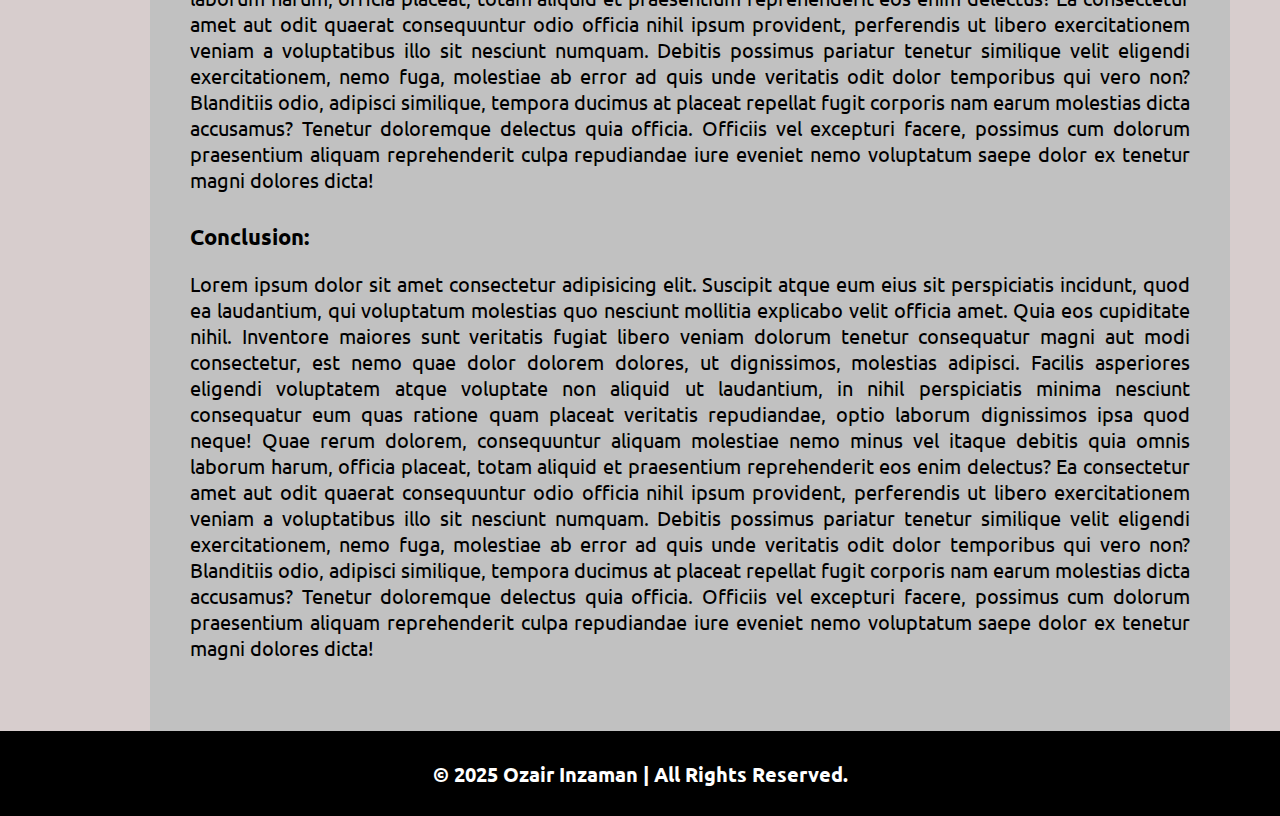
<file: post-template.html>
<!DOCTYPE html>
<html lang="en">
<head>
    <meta charset="UTF-8">
    <meta name="viewport" content="width=device-width, initial-scale=1.0">
    <meta name="keywords" content="ozair, inzaman, personal, portfolio, website">
    <meta name="description" content="Welcome to the personal portfolio of Ozair Inzaman">
    <title>Ozair Inzaman | Blog Post Template</title> 
    <link rel="stylesheet" href="styles/styles.css">
    <link rel="stylesheet" href="styles/desktop.css">
    <link rel="stylesheet" href="styles/tablet.css">
    <link rel="stylesheet" href="styles/mobile.css">
    <link rel="preconnect" href="https://fonts.googleapis.com">
<link rel="preconnect" href="https://fonts.gstatic.com" crossorigin>
<link href="https://fonts.googleapis.com/css2?family=Ubuntu:ital,wght@0,300;0,400;0,500;0,700;1,300;1,400;1,500;1,700&display=swap" rel="stylesheet">
</head>
<body>
    <header>
        <nav class="nav-bar">
            <a href="index.html" class="nav-logo">Ozair Inzaman</a>
            <a href="index.html" class="nav-items">Home</a>
            <a href="blog.html" class="nav-items">Blog</a>
            <a href="skills.html" class="nav-items">Skills</a>
            <a href="services.html" class="nav-items active">Services</a>
            <a href="about.html" class="nav-items">About</a>
            <a href="contact.html" class="nav-items">Contact</a>
        </nav>
    </header>
    <main class="blogposttemplate-main">
        <div class="blogposttemplate-content-box">
            <h1 class="blogposttemplate-content-h1title">This Is A Blog Post Template To Be Used In The Ozair Inzaman's Website</h1>
            <img src="posts-images/pic10.jpg" alt="" class="blogposttemplate-content-image" width="100%" style="margin-bottom: 20px;"/>

            <h2 class="blogposttemplate-content-h2title">Introduction:</h2>
            
            <p class="blogposttemplate-content-box-text">Lorem ipsum dolor sit amet consectetur adipisicing elit. Suscipit atque eum eius sit perspiciatis incidunt, quod ea laudantium, qui voluptatum molestias quo nesciunt mollitia explicabo velit officia amet. Quia eos cupiditate nihil. Inventore maiores sunt veritatis fugiat libero veniam dolorum tenetur consequatur magni aut modi consectetur, est nemo quae dolor dolorem dolores, ut dignissimos, molestias adipisci. Facilis asperiores eligendi voluptatem atque voluptate non aliquid ut laudantium, in nihil perspiciatis minima nesciunt consequatur eum quas ratione quam placeat veritatis repudiandae, optio laborum dignissimos ipsa quod neque! Quae rerum dolorem, consequuntur aliquam molestiae nemo minus vel itaque debitis quia omnis laborum harum, officia placeat, totam aliquid et praesentium reprehenderit eos enim delectus? Ea consectetur amet aut odit quaerat consequuntur odio officia nihil ipsum provident, perferendis ut libero exercitationem veniam a voluptatibus illo sit nesciunt numquam. Debitis possimus pariatur tenetur similique velit eligendi exercitationem, nemo fuga, molestiae ab error ad quis unde veritatis odit dolor temporibus qui vero non? Blanditiis odio, adipisci similique, tempora ducimus at placeat repellat fugit corporis nam earum molestias dicta accusamus? Tenetur doloremque delectus quia officia. Officiis vel excepturi facere, possimus cum dolorum praesentium aliquam reprehenderit culpa repudiandae iure eveniet nemo voluptatum saepe dolor ex tenetur magni dolores dicta!</p>

            <h3 class="blogposttemplate-content-h3title">Important Details:</h3>
        
            <p class="blogposttemplate-content-box-text">Lorem ipsum dolor sit amet consectetur adipisicing elit. Suscipit atque eum eius sit perspiciatis incidunt, quod ea laudantium, qui voluptatum molestias quo nesciunt mollitia explicabo velit officia amet. Quia eos cupiditate nihil. Inventore maiores sunt veritatis fugiat libero veniam dolorum tenetur consequatur magni aut modi consectetur, est nemo quae dolor dolorem dolores, ut dignissimos, molestias adipisci. Facilis asperiores eligendi voluptatem atque voluptate non aliquid ut laudantium, in nihil perspiciatis minima nesciunt consequatur eum quas ratione quam placeat veritatis repudiandae, optio laborum dignissimos ipsa quod neque! Quae rerum dolorem, consequuntur aliquam molestiae nemo minus vel itaque debitis quia omnis laborum harum, officia placeat, totam aliquid et praesentium reprehenderit eos enim delectus? Ea consectetur amet aut odit quaerat consequuntur odio officia nihil ipsum provident, perferendis ut libero exercitationem veniam a voluptatibus illo sit nesciunt numquam. Debitis possimus pariatur tenetur similique velit eligendi exercitationem, nemo fuga, molestiae ab error ad quis unde veritatis odit dolor temporibus qui vero non? Blanditiis odio, adipisci similique, tempora ducimus at placeat repellat fugit corporis nam earum molestias dicta accusamus? Tenetur doloremque delectus quia officia. Officiis vel excepturi facere, possimus cum dolorum praesentium aliquam reprehenderit culpa repudiandae iure eveniet nemo voluptatum saepe dolor ex tenetur magni dolores dicta!</p>

            <h4 class="blogposttemplate-content-h4title">Conclusion:</h4>
            <p class="blogposttemplate-content-box-text">Lorem ipsum dolor sit amet consectetur adipisicing elit. Suscipit atque eum eius sit perspiciatis incidunt, quod ea laudantium, qui voluptatum molestias quo nesciunt mollitia explicabo velit officia amet. Quia eos cupiditate nihil. Inventore maiores sunt veritatis fugiat libero veniam dolorum tenetur consequatur magni aut modi consectetur, est nemo quae dolor dolorem dolores, ut dignissimos, molestias adipisci. Facilis asperiores eligendi voluptatem atque voluptate non aliquid ut laudantium, in nihil perspiciatis minima nesciunt consequatur eum quas ratione quam placeat veritatis repudiandae, optio laborum dignissimos ipsa quod neque! Quae rerum dolorem, consequuntur aliquam molestiae nemo minus vel itaque debitis quia omnis laborum harum, officia placeat, totam aliquid et praesentium reprehenderit eos enim delectus? Ea consectetur amet aut odit quaerat consequuntur odio officia nihil ipsum provident, perferendis ut libero exercitationem veniam a voluptatibus illo sit nesciunt numquam. Debitis possimus pariatur tenetur similique velit eligendi exercitationem, nemo fuga, molestiae ab error ad quis unde veritatis odit dolor temporibus qui vero non? Blanditiis odio, adipisci similique, tempora ducimus at placeat repellat fugit corporis nam earum molestias dicta accusamus? Tenetur doloremque delectus quia officia. Officiis vel excepturi facere, possimus cum dolorum praesentium aliquam reprehenderit culpa repudiandae iure eveniet nemo voluptatum saepe dolor ex tenetur magni dolores dicta!</p>

        </div>

    </main>
    <footer class="footer-bar">
        <span class="footer-text"> &copy; 2025 <a href="index.html" class="footer-link">Ozair Inzaman</a> | All Rights Reserved.</span>
    </footer>
</body>
</html>
</file>
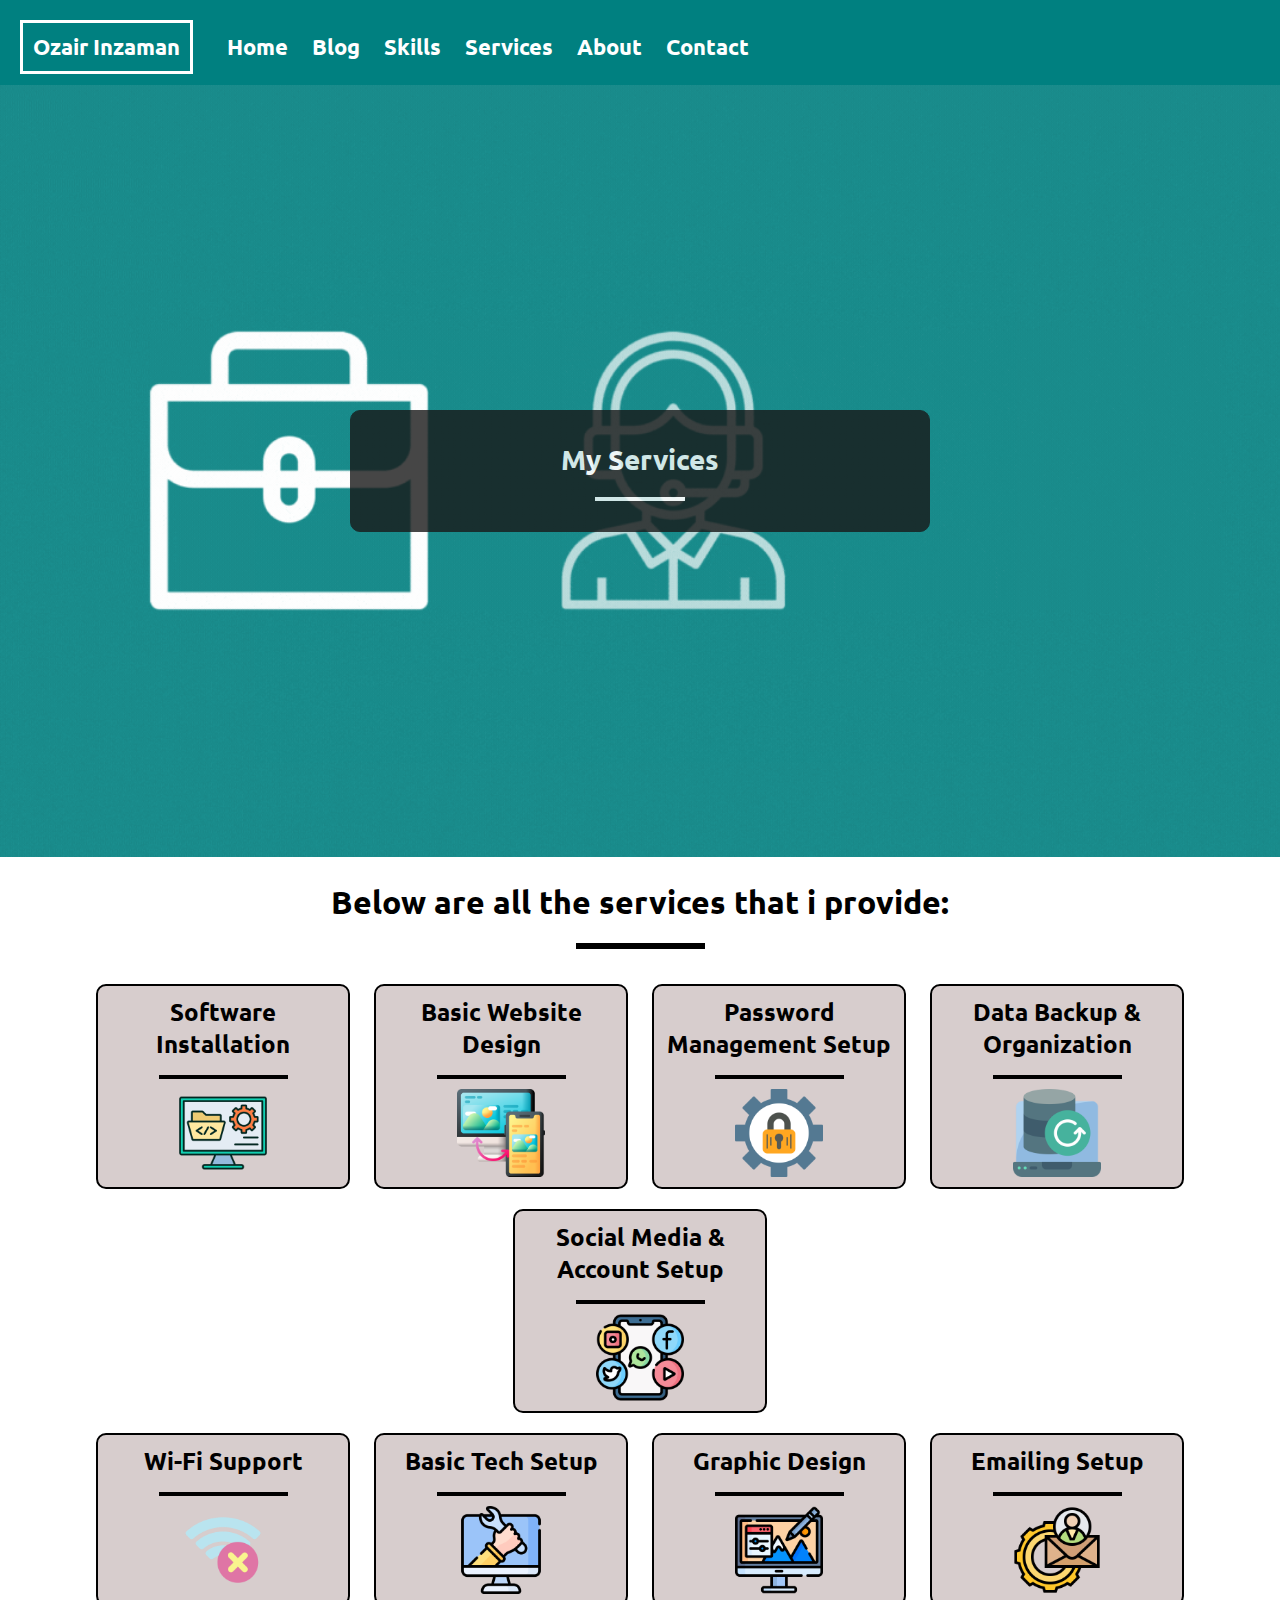
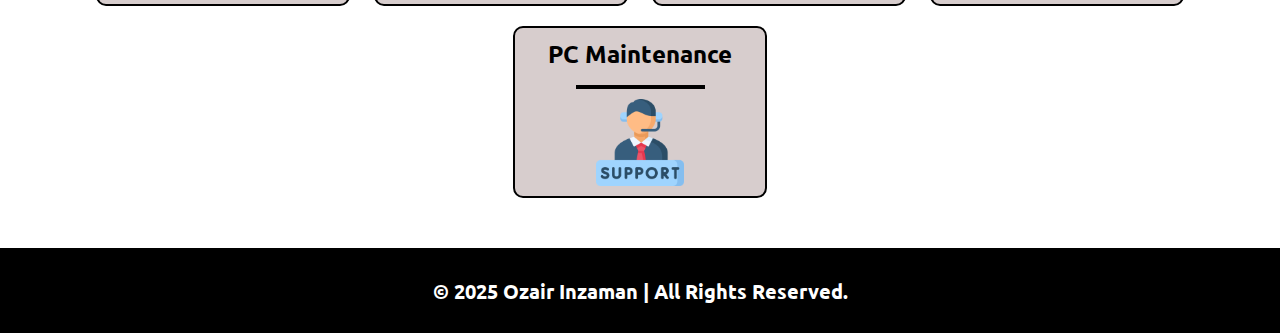
<file: services.html>
<!DOCTYPE html>
<html lang="en">
<head>
    <meta charset="UTF-8">
    <meta name="viewport" content="width=device-width, initial-scale=1.0">
    <meta name="keywords" content="ozair, inzaman, personal, portfolio, website">
    <meta name="description" content="Welcome to the personal portfolio of Ozair Inzaman">
    <title>Ozair Inzaman | My Services</title> 
    <link rel="stylesheet" href="styles/styles.css">
    <link rel="stylesheet" href="styles/desktop.css">
    <link rel="stylesheet" href="styles/tablet.css">
    <link rel="stylesheet" href="styles/mobile.css">
    <link rel="preconnect" href="https://fonts.googleapis.com">
<link rel="preconnect" href="https://fonts.gstatic.com" crossorigin>
<link href="https://fonts.googleapis.com/css2?family=Ubuntu:ital,wght@0,300;0,400;0,500;0,700;1,300;1,400;1,500;1,700&display=swap" rel="stylesheet">
</head>
<body>
    <header>
        <nav class="nav-bar">
            <a href="index.html" class="nav-logo">Ozair Inzaman</a>
            <a href="index.html" class="nav-items">Home</a>
            <a href="blog.html" class="nav-items">Blog</a>
            <a href="skills.html" class="nav-items">Skills</a>
            <a href="services.html" class="nav-items active">Services</a>
            <a href="about.html" class="nav-items">About</a>
            <a href="contact.html" class="nav-items">Contact</a>
        </nav>
    </header>

    <main class="servicespage-main" >
        <div style="background-image: url('images/services-page-banner.gif'); opacity: 0.90;" class="pagebanner-container servicespage">
            <div class="pagebanner-box servicespage-box">
                <h1 class="pagebanner-title servicespage-title">My Services</h1>
                <hr class="pagebanner-separator servicespage-separator">
            </div>
        </div>

        <div class="skillspage-content-container">
            <div class="skillspage-content-title-box">
                <h1 class="skillspage-content-title">Below are all the services that i provide:</h1>
                <hr class="skillspage-content-title-separator">
            </div>


            <center>
                <div class="skillspage-content-row1">

                    <div class="skillspage-content-cols1">
                        <h2 class="skillspage-content-cols-title">Software Installation</h2>
                        <hr class="skillspage-content-cols1-separator">
                        <img src="icons/software-installation-updates.png" alt="" class="skillspage-content-img" width="50px"/>
                    </div>
    
                    <div class="skillspage-content-cols1">
                        <h2 class="skillspage-content-cols-title">Basic Website Design</h2>
                        <hr class="skillspage-content-cols1-separator">
                        <img src="icons/website-design.png" alt="" class="skillspage-content-img" width="50px"/>
                    </div>
    
                    <div class="skillspage-content-cols1">
                        <h2 class="skillspage-content-cols-title">Password Management Setup</h2>
                        <hr class="skillspage-content-cols1-separator">
                        <img src="icons/password-management-setup.png" alt="" class="skillspage-content-img" width="50px"/>
                    </div>
    
                    <div class="skillspage-content-cols1" style="clear: right;">
                        <h2 class="skillspage-content-cols-title">Data Backup & Organization</h2>
                        <hr class="skillspage-content-cols1-separator">
                        <img src="icons/data-backup.png" alt="" class="skillspage-content-img" width="50px"/>
                    </div>
                    
                    <div class="skillspage-content-cols1">
                        <h2 class="skillspage-content-cols-title">Social Media & Account Setup</h2>
                        <hr class="skillspage-content-cols1-separator">
                        <img src="icons/social-media-account-setup.png" alt="" class="skillspage-content-img" width="50px"/>
                    </div>




                </div>
    
                <div class="skillspage-content-row1"  style="padding-bottom: 40px;">
                    <div class="skillspage-content-cols1">
                        <h2 class="skillspage-content-cols-title">Wi-Fi Support</h2>
                        <hr class="skillspage-content-cols1-separator">
                        <img src="icons/troubleshooting-wifi-issues.png" alt="" class="skillspage-content-img" width="50px"/>
                    </div>
    
                    <div class="skillspage-content-cols1">
                        <h2 class="skillspage-content-cols-title">Basic Tech Setup</h2>
                        <hr class="skillspage-content-cols1-separator">
                        <img src="icons/technical-support2.png" alt="" class="skillspage-content-img" width="50px"/>
                    </div>
    
                    <div class="skillspage-content-cols1">
                        <h2 class="skillspage-content-cols-title">Graphic Design</h2>
                        <hr class="skillspage-content-cols1-separator">
                        <img src="icons/basic-graphic-design.png" alt="" class="skillspage-content-img" width="50px"/>
                    </div>
                    <div class="skillspage-content-cols1">
                        <h2 class="skillspage-content-cols-title">Emailing Setup</h2>
                        <hr class="skillspage-content-cols1-separator">
                        <img src="icons/email-setup.png" alt="" class="skillspage-content-img" width="50px"/>
                    </div>
                    <div class="skillspage-content-cols1">
                        <h2 class="skillspage-content-cols-title">PC Maintenance</h2>
                        <hr class="skillspage-content-cols1-separator">
                        <img src="icons/pc-maintenance.png" alt="" class="skillspage-content-img" width="50px"/>
                    </div>
                </div>
            </center>


            
        </div>
    </main>
    <footer class="footer-bar">
        <span class="footer-text"> &copy; 2025 <a href="index.html" class="footer-link">Ozair Inzaman</a> | All Rights Reserved.</span>
    </footer>
</body>
</html>
</file>
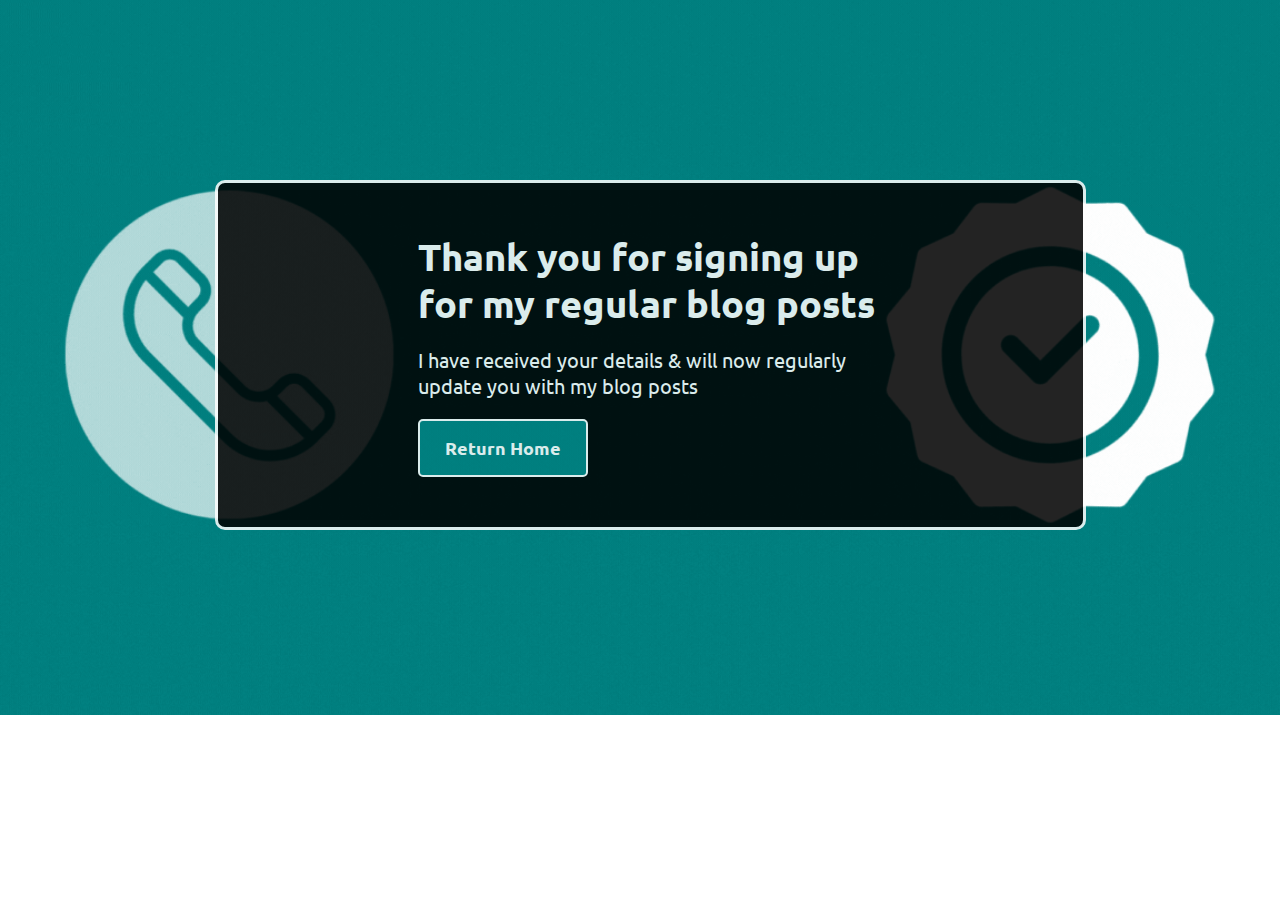
<file: signup-success.html>
<!DOCTYPE html>
<html lang="en">
<head>
    <meta charset="UTF-8">
    <meta name="viewport" content="width=device-width, initial-scale=1.0">
    <link rel="stylesheet" href="styles/styles.css">    
    <link rel="stylesheet" href="styles/desktop.css">
    <link rel="stylesheet" href="styles/tablet.css">
    <link rel="stylesheet" href="styles/mobile.css">
<script src="scripts/scripts.js"></script>
<link rel="preconnect" href="https://fonts.googleapis.com">
<link rel="preconnect" href="https://fonts.gstatic.com" crossorigin>
<link href="https://fonts.googleapis.com/css2?family=Ubuntu:ital,wght@0,300;0,400;0,500;0,700;1,300;1,400;1,500;1,700&display=swap" rel="stylesheet">
    <title>Thank You For Contacting Ozair Inzaman</title>
</head>
<body class="contactsuccesspage-main-container" style="background-image: url('images/contactsuccess-page-banner.gif'); opacity: 0.90;">
    <div class="contactsuccesspage-main-box">
        <h1 class="contactsuccesspage-main-title">Thank you for signing up for my regular blog posts 
        </h1>
        <br>
        <p class="contactsuccesspage-main-message">I have received your details & will now regularly update you with my blog posts</p>
        <br>
        <input type="button" onclick="gotohomepage()" class="contactsuccesspage-main-returnhome-btn" value="Return Home"/>
    </div>
</body>
</html>
</file>
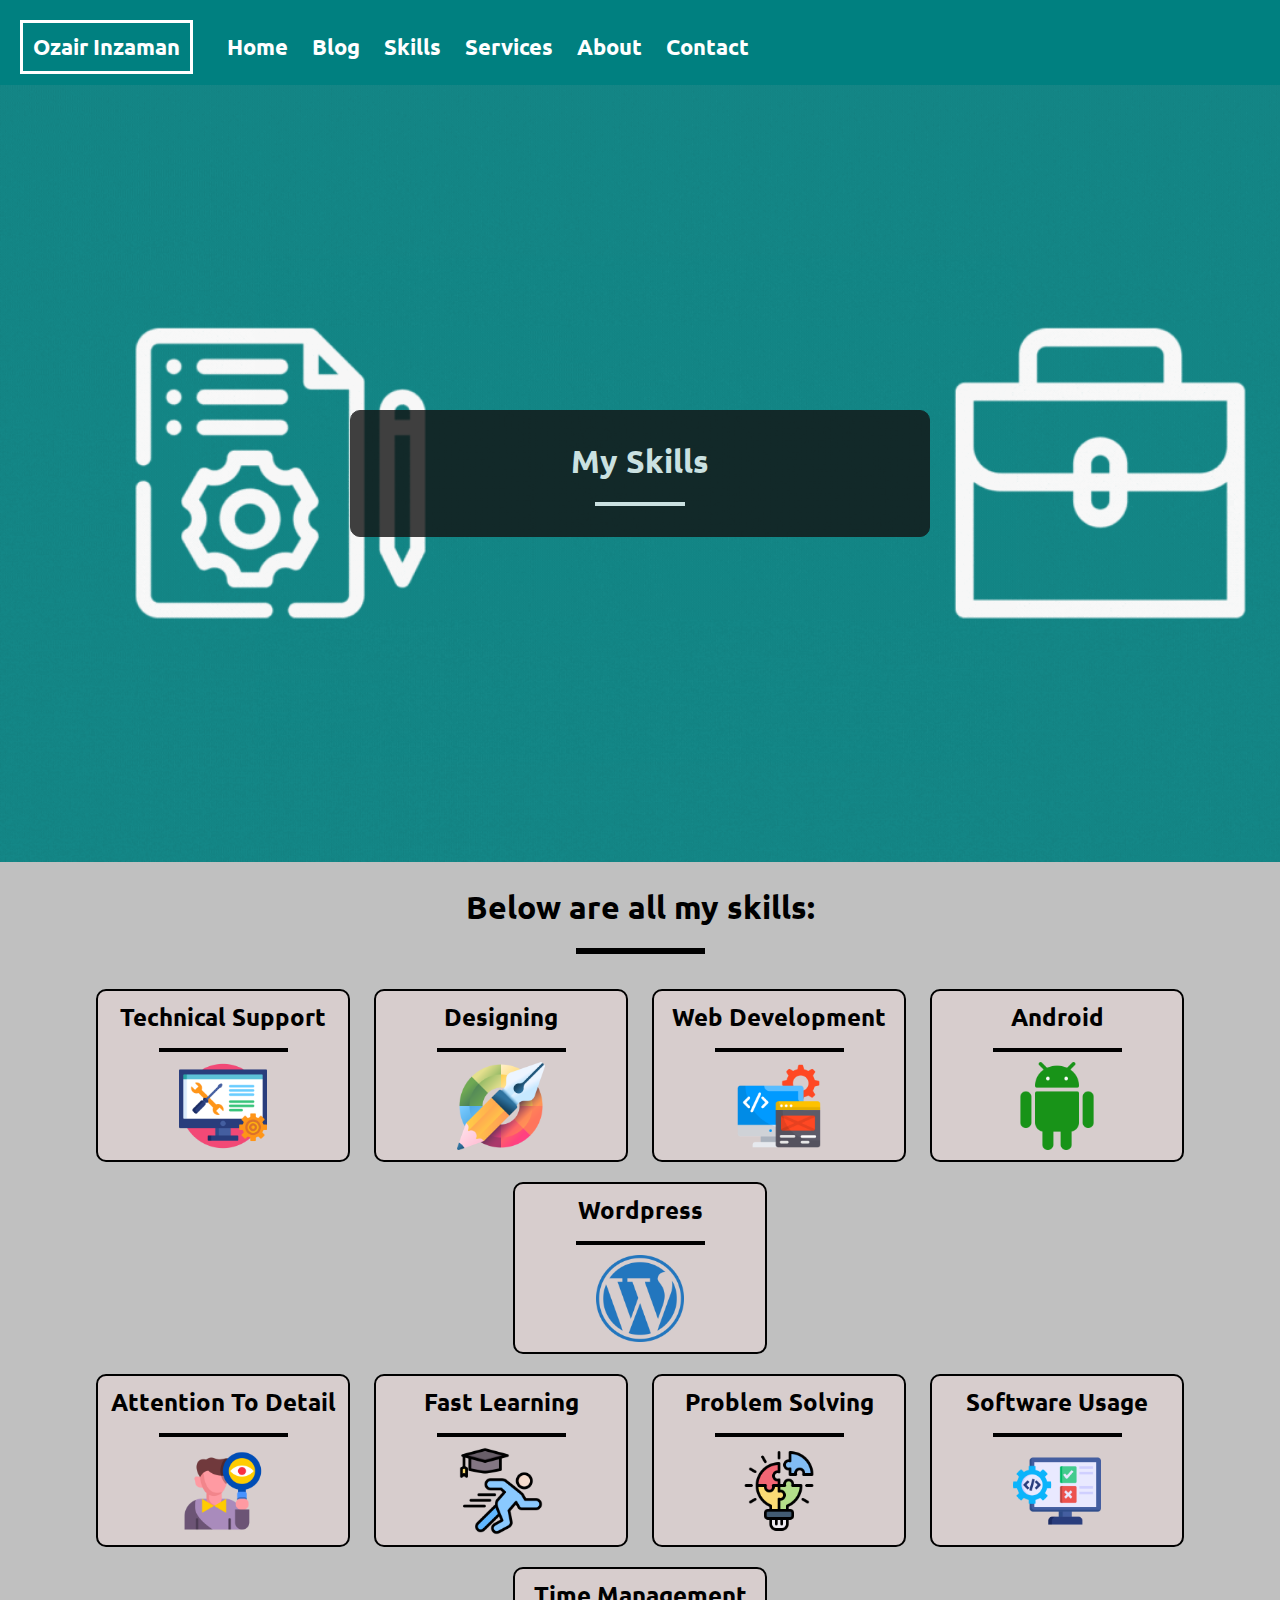
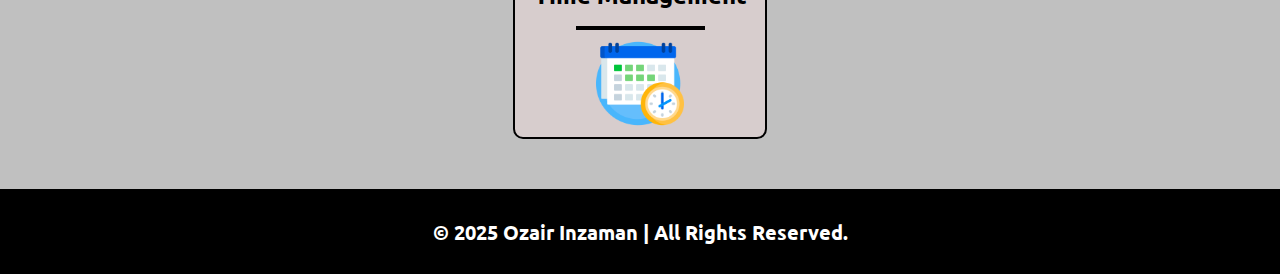
<file: skills.html>
<!DOCTYPE html>
<html lang="en">
<head>
    <meta charset="UTF-8">
    <meta name="viewport" content="width=device-width, initial-scale=1.0">
    <meta name="keywords" content="ozair, inzaman, personal, portfolio, website">
    <meta name="description" content="Welcome to the personal portfolio of Ozair Inzaman">
    <title>Ozair Inzaman | My Skills</title> 
    <link rel="stylesheet" href="styles/styles.css">
    <link rel="stylesheet" href="styles/desktop.css">
    <link rel="stylesheet" href="styles/tablet.css">
    <link rel="stylesheet" href="styles/mobile.css">
    <link rel="preconnect" href="https://fonts.googleapis.com">
<link rel="preconnect" href="https://fonts.gstatic.com" crossorigin>
<link href="https://fonts.googleapis.com/css2?family=Ubuntu:ital,wght@0,300;0,400;0,500;0,700;1,300;1,400;1,500;1,700&display=swap" rel="stylesheet">
</head>
<body>
    <header>
        <nav class="nav-bar">
            <a href="index.html" class="nav-logo">Ozair Inzaman</a>
            <a href="index.html" class="nav-items">Home</a>
            <a href="blog.html" class="nav-items">Blog</a>
            <a href="skills.html" class="nav-items active">Skills</a>
            <a href="services.html" class="nav-items">Services</a>
            <a href="about.html" class="nav-items">About</a>
            <a href="contact.html" class="nav-items">Contact</a>
        </nav>
    </header>
    <main class="skillspage-main">
        <div style="background-image: url('images/skills-page-banner.gif'); opacity: 0.90;" class="pagebanner-container skillspage">
            <div class="pagebanner-box skillspage-box">
                <h1 class="pagebanner-title skillspage-title">My Skills</h1>
                <hr class="pagebanner-separator skillspage-separator">
             </div>
        </div>
        <div class="skillspage-content-container">
            <div class="skillspage-content-title-box">
                <h1 class="skillspage-content-title">Below are all my skills:</h1>
                <hr class="skillspage-content-title-separator">
            </div>

            <center>
                <div class="skillspage-content-row1">
                    <div class="skillspage-content-cols1">
                        <h2 class="skillspage-content-cols-title">Technical Support</h2>
                        <hr class="skillspage-content-cols1-separator">
                        <img src="icons/technical-support.png" alt="" class="skillspage-content-img" width="50px"/>
                    </div>
    
                    <div class="skillspage-content-cols1">
                        <h2 class="skillspage-content-cols-title">Designing</h2>
                        <hr class="skillspage-content-cols1-separator">
                        <img src="icons/designing.png" alt="" class="skillspage-content-img" width="50px"/>
                    </div>
    
                    <div class="skillspage-content-cols1">
                        <h2 class="skillspage-content-cols-title">Web Development</h2>
                        <hr class="skillspage-content-cols1-separator">
                        <img src="icons/web-development.png" alt="" class="skillspage-content-img" width="50px"/>
                    </div>
    
                    <div class="skillspage-content-cols1" style="clear: right;">
                        <h2 class="skillspage-content-cols-title">Android</h2>
                        <hr class="skillspage-content-cols1-separator">
                        <img src="icons/android.png" alt="" class="skillspage-content-img" width="50px"/>
                    </div>
                    <div class="skillspage-content-cols1">
                        <h2 class="skillspage-content-cols-title">Wordpress</h2>
                        <hr class="skillspage-content-cols1-separator">
                        <img src="icons/wordpress.png" alt="" class="skillspage-content-img" width="50px"/>
                    </div>
                </div>
    
                <div class="skillspage-content-row1"  style="padding-bottom: 40px;">
                    <div class="skillspage-content-cols1">
                        <h2 class="skillspage-content-cols-title">Attention To Detail</h2>
                        <hr class="skillspage-content-cols1-separator">
                        <img src="icons/attention-to-detail.png" alt="" class="skillspage-content-img" width="50px"/>
                    </div>
    
                    <div class="skillspage-content-cols1">
                        <h2 class="skillspage-content-cols-title">Fast Learning</h2>
                        <hr class="skillspage-content-cols1-separator">
                        <img src="icons/fast-learning.png" alt="" class="skillspage-content-img" width="50px"/>
                    </div>
    
                    <div class="skillspage-content-cols1">
                        <h2 class="skillspage-content-cols-title">Problem Solving</h2>
                        <hr class="skillspage-content-cols1-separator">
                        <img src="icons/problem-solving.png" alt="" class="skillspage-content-img" width="50px"/>
                    </div>
                    <div class="skillspage-content-cols1">
                        <h2 class="skillspage-content-cols-title">Software Usage</h2>
                        <hr class="skillspage-content-cols1-separator">
                        <img src="icons/software-proficiency.png" alt="" class="skillspage-content-img" width="50px"/>
                    </div>
                    <div class="skillspage-content-cols1">
                        <h2 class="skillspage-content-cols-title">Time Management</h2>
                        <hr class="skillspage-content-cols1-separator">
                        <img src="icons/time-management.png" alt="" class="skillspage-content-img" width="50px"/>
                    </div>
                </div>
            </center>
        </div>
    </main>
    <footer class="footer-bar">
        <span class="footer-text"> &copy; 2025 <a href="index.html" class="footer-link">Ozair Inzaman</a> | All Rights Reserved.</span>
    </footer>
</body>
</html>
</file>
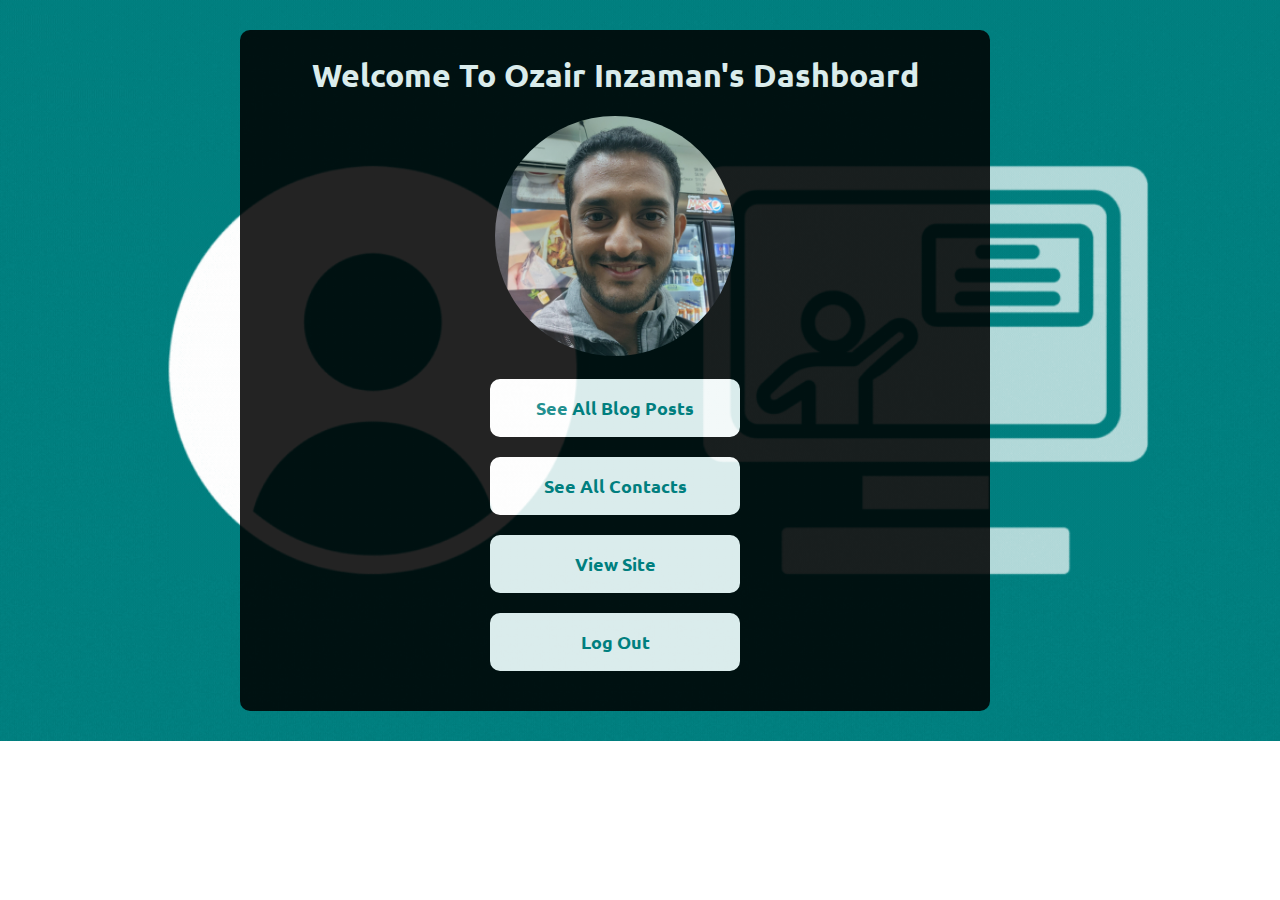
<file: user-dashboard.html>
<!DOCTYPE html>
<html lang="en">
<head>
    <meta charset="UTF-8">
    <meta name="viewport" content="width=device-width, initial-scale=1.0">
    <meta name="keywords" content="ozair, inzaman, personal, portfolio, website">
    <meta name="description" content="Welcome to the personal portfolio of Ozair Inzaman">
    <title>Ozair Inzaman | User Dashboard</title> 
    <link rel="stylesheet" href="styles/styles.css">
    <link rel="stylesheet" href="styles/desktop.css">
    <link rel="stylesheet" href="styles/tablet.css">
    <link rel="stylesheet" href="styles/mobile.css">
    <link rel="preconnect" href="https://fonts.googleapis.com">
<link rel="preconnect" href="https://fonts.gstatic.com" crossorigin>
<link href="https://fonts.googleapis.com/css2?family=Ubuntu:ital,wght@0,300;0,400;0,500;0,700;1,300;1,400;1,500;1,700&display=swap" rel="stylesheet">
<script src="scripts/scripts.js"></script>
</head>
<body class="user-dashboard-main-container" style="background-image: url('images/userdashboard-page-banner.gif'); opacity: 0.90;">
    <div class="user-dashboard-main-content">
        
            <h1 class="user-dashboard-content-title">Welcome To Ozair Inzaman's Dashboard</h1>
            <br>
            <img src="images/ozair-inzaman-pic.jpg" alt="Image of Ozair Inzaman" class="user-dashboard-content-image" width="240px" style="border-radius: 50%; margin-left: 230px;"/>
            <br>
            <input type="button" value="See All Blog Posts" class="user-dashboard-content-button" style="margin-top: 20px;" onclick="seeallblogposts()">
            <br>
            <input type="button" value="See All Contacts" class="user-dashboard-content-button" onclick=" seeallcontacts()">
            <br>
            <input type="button" value="View Site" class="user-dashboard-content-button" onclick="viewsite()">
            <br>
            <input type="button" value="Log Out" class="user-dashboard-content-button" style="margin-bottom: 15px;"  onclick="logout()">
    </div>

</body>
</html>
</file>
<file: styles/styles.css>
/* css reset */
* {
    margin: 0;
    padding: 0;
    font-family: "Ubuntu", sans-serif;
}

/* header section */
header nav.nav-bar {
    background-color: teal;
    height: 85px;
}

nav.nav-bar a.nav-logo {
    color: white;
    text-decoration: none;
    margin: 70px;
    display: inline-block;
    margin: 20px;
    font-size: 22px;
    border: 3px solid white;
    padding: 10px;
}

nav.nav-bar a.nav-logo:hover {
    background: white;
    color: teal;
}

nav.nav-bar a.nav-items {
    color: white;
    text-decoration: none;
    font-size: 22px;
    margin: 0px 10px;
}

nav.nav-bar a.nav-logo,
a.nav-items {
    font-weight: bold;
}

nav.nav-bar a.nav-items:hover {
    color: azure;
    text-decoration: underline dotted;
}

/* main section */

/* homepage */
main div.homepage {
    padding: 325px 340px;
    background-color: cadetblue;
    background-repeat: no-repeat;
    background-size: cover;
}

div.homepage div.pagebanner-box {
    border: 1px solid black;
    padding: 20px;
    background-color: black;
    opacity: 0.80;
    border-radius: 10px;
}

div.pagebanner-box h1.pagebanner-title {
    margin: 20px 0px;
    color: white;
}

div.pagebanner-box hr.pagebanner-separator {
    width: 20%;
    border: 2px solid white;
    margin: auto;
}

span.pagebanner-text {
    margin: 20px 260px;
    margin: 20px 130px 0px 260px;
    display: block;
    font-size: 20px;
    color: white;
    font-weight: bold;
}

div.pagebanner-box input.pagebanner-btn {
    margin: 0px 330px;
    padding: 15px 40px;
    font-size: 18px;
    font-weight: bold;
    background-color: teal;
    color: white;
    border: 2px solid white;
    border-radius: 5px;
}

div.pagebanner-box input.pagebanner-btn:hover {
    background-color: white;
    color: teal;
    cursor: pointer;
}

.homepage-content-container {
    background-color: #e9e9e9;
    height: fit-content;
}

div.blogsect-content-container {
    display: block;
    height: max-content;
    margin: 0 auto;
}

div.blogsect-content-title-box {
    padding: 25px;
}

h1.blogsect-content-title {
    text-align: center;
}

hr.blogsect-content-title-separator {
    width: 10%;
    border: 3px solid black;
    margin: auto;
    margin-top: 20px;
}

div.blogsectpage-content-row {
    margin: 0 auto;
    display: block;
}

/* blog page */
main div.blogpage {
    padding: 325px 350px;
    background-repeat: no-repeat;
    background-size: cover;
}

div.blogpage div.blogpage-box {
    border: 1px solid black;
    background-color: black;
    padding: 10px 0px 30px 0px;
    opacity: 0.80;
    border-radius: 10px;
}

div.pagebanner-box h1.blogpage-title {
    text-align: center;
}

div.pagebanner-box hr.blogpage-separator {
    width: 15%;
    border: 2px solid white;
    margin: auto;
}

div.blogpage-content-container {
    display: block;
    width: 100%;
    height: fit-content;
    background-color: #ede6e6;
}

div.blogpage-content-rows {
    display: block;
    padding: 20px;
}

div.blogpage-content-cols {
    display: inline-block;
    border: 2px solid black;
    border-radius: 3px;
    padding: 10px;
    width: 200px;
    margin: 10px;
}

img.blogpage-content-image {
    width: 100%;
    height: auto;
}

a.blogpage-content-link {
    color: black;
}

a.blogpage-content-link:hover {
    color: teal;
}

p.blogpage-content-title {
    font-weight: bold;
    padding-top: 10px;
    font-size: 22px;
    display: inline-block;
}

/* skills page */
main div.skillspage {
    padding: 325px 350px;
    background-repeat: no-repeat;
    background-size: cover;
}

div.skillspage div.skillspage-box {
    border: 1px solid black;
    background-color: black;
    padding: 10px 0px 30px 0px;
    opacity: 0.80;
    border-radius: 10px;
}

div.pagebanner-box h1.skillspage-title {
    text-align: center;
}

div.pagebanner-box hr.skillspage-separator {
    width: 15%;
    border: 2px solid white;
    margin: auto;
}

main.skillspage-main {
    background-color: #c0c0c0;
}

div.skillspage-content-container {
    display: block;
    height: max-content;
    margin: 0 auto;
}

div.skillspage-content-title-box {
    padding: 25px;
}

h1.skillspage-content-title {
    text-align: center;
}

hr.skillspage-content-title-separator {
    width: 10%;
    border: 3px solid black;
    margin: auto;
    margin-top: 20px;
}

div.skillspage-content-row1 {
    margin: 0 auto;
    display: block;
}

div.skillspage-content-cols1 {
    border: 2px solid black;
    border-radius: 10px;
    display: inline-block;
    width: 250px;
    padding-bottom: 10px;
    margin: 10px;
    background-color: #d7cdcd;
}

h2.skillspage-content-cols-title {
    text-align: center;
    padding: 10px;
}

hr.skillspage-content-cols1-separator {
    margin: 0 auto;
    width: 50%;
    border: 2px solid black;
    margin-top: 5px;
    margin-bottom: 10px;
}

img.skillspage-content-img {
    margin: auto;
    display: block;
    width: 35%;
}

/* blog post template page */

main.blogposttemplate-main {
    background-color: #d7cdcd;
}


div.blogposttemplate-content-box {
    padding: 40px;
    display: inline-block;
    margin: 0 auto;
    width: 1100px;
    margin-left: 150px;
    height: auto;
    background: #c1c1c1;
}

h1.blogposttemplate-content-h1title {
    font-size: 28px;
    padding-bottom: 30px;
}


h2.blogposttemplate-content-h2title {
    font-size: 26px;
    padding-bottom: 20px;
}


h3.blogposttemplate-content-h3title {
    font-size: 24px;
    padding-bottom: 20px;
}



h4.blogposttemplate-content-h4title {
    font-size: 22px;
    padding-bottom: 20px;
}



p.blogposttemplate-content-box-text {
    font-size: 20px;
    padding-bottom: 30px;
    text-align: justify;
}



/* services page */
main div.servicespage {
    padding: 325px 350px;
    background-repeat: no-repeat;
    background-size: cover;
}

div.servicespage div.servicespage-box {
    border: 1px solid black;
    background-color: black;
    padding: 10px 0px 30px 0px;
    opacity: 0.80;
    border-radius: 10px;
}

div.pagebanner-box h1.servicespage-title {
    text-align: center;
    font-size: 28px;
}

div.pagebanner-box hr.servicespage-separator {
    width: 15%;
    border: 2px solid white;
    margin: auto;
}

/* about page */
main div.aboutpage {
    padding: 325px 350px;
    background-repeat: no-repeat;
    background-size: cover;
}

div.aboutpage div.aboutpage-box {
    border: 1px solid black;
    background-color: black;
    padding: 10px 0px 30px 0px;
    opacity: 0.80;
    border-radius: 10px;
}

div.pagebanner-box h1.aboutpage-title {
    text-align: center;
}

div.pagebanner-box hr.aboutpage-separator {
    width: 15%;
    border: 2px solid white;
    margin: auto;
}

div.aboutpage-content-container {
    display: block;
    height: max-content;
}

div.aboutpage-content-left {
    display: inline;
    width: 35%;
    float: left;
    height: 500px;
    background-color: #cfb7b7;
}

img.aboutpage-content-image-left {
    border: 1px solid black;
    border-radius: 10px;
    padding: 20px;
    margin: 50px;
}

div.aboutpage-content-right {
    display: inline;
    width: 65%;
    float: left;
    height: 500px;
    background-color: #beb5b7;
    clear: right;
}


h2.aboutpage-content-title-right {
    margin: 20px;
    font-size: 28px;
}

hr.aboutpage-content-separator-right {
    width: 15%;
    margin-left: 25px;
    border: 2px solid black;
}

p.aboutpage-content-info-right {
    margin: 20px;
    font-size: 20px;
}

a.aboutpage-content-info-link-right {
    text-decoration: none;
    font-weight: bold;
    color: black;
}

a.aboutpage-content-info-link-right:hover {
    color: #008080;
}

a.aboutpage-content-info-links-socialmedia {
    text-decoration: none;
    font-weight: bold;
    font-size: 20px;
    margin-left: 10px;
    color: #008080;
}

a.aboutpage-content-info-links-socialmedia:hover {
    font-weight: bold;
    color: black;
}

/* contact page */
main div.contactpage {
    padding: 325px 350px;
    background-repeat: no-repeat;
    background-size: cover;
}

div.contactpage div.contactpage-box {
    border: 1px solid black;
    background-color: black;
    padding: 10px 0px 30px 0px;
    opacity: 0.80;
    border-radius: 10px;
}

div.pagebanner-box h1.contactpage-title {
    text-align: center;
}

div.pagebanner-box hr.contactpage-separator {
    width: 15%;
    border: 2px solid white;
    margin: auto;
}

div.contactpage-content-container {
    background-color: #c9c9c9;
    height: max-content;
    margin: auto;
    padding-top: 20px;
}

form.contactpage-content-form {
    display: block;
}

h2.contactpage-content-title {
    font-size: 28px;
    padding: 30px 0px 30px 0px;
    text-align: center;
}

hr.contactpage-content-separator {
    width: 10%;
    border: 2px solid black;
    margin: auto;
}

form.contactpage-content-form {
    margin: 0 auto;
    width: 500px;
    margin-top: 10px;
    padding: 10px 0px 30px 0px;
}

label.contactpage-form-labels {
    font-weight: bold;
    font-size: 21px;
    margin-left: 10px;
}

input.contactpage-form-inputs {
    margin: 10px;
    padding: 10px;
    width: 500px;
    font-size: 16px;
    border: 2px solid teal;
    border-radius: 3px;
}

textarea.contactpage-form-textarea {
    margin: 10px;
    width: 520px;
    border: 2px solid teal;
    border-radius: 3px;
}

input.contactpage-form-btns {
    margin: 10px;
    padding: 15px 40px 15px 40px;
    background-color: teal;
    color: white;
    font-weight: bold;
    font-size: 16px;
    border-radius: 10px;
    border: 2px solid white;
}

input.contactpage-form-btns:hover {
    color: teal;
    background-color: white;
    border: 2px solid teal;
}

/* 404 error not found page  */
body.error404page-main-container {
    margin: 0 auto;
    width: 700px;
    background-position: center;
    background-repeat: no-repeat;
    background-size: cover;
}

div.error404page-main-box {
    border: 3px solid white;
    border-radius: 10px;
    display: inline-block;
    width: 380px;
    margin: 130px 0px;
    padding: 50px 200px;
    background-color: black;
    opacity: 0.95;
}

h1.error404page-main-title1 {
    font-size: 100px;
    margin: auto;
    font-weight: bold;
    color: white;
}

p.error404page-main-title2 {
    font-size: 28px;
    color: white;
    font-weight: bold;
}

p.error404page-main-message {
    color: white;
    font-size: 20px;
}

input.error404page-main-returnhome-btn {
    padding: 15px 25px;
    font-size: 18px;
    font-weight: bold;
    background-color: teal;
    color: white;
    border: 2px solid white;
    border-radius: 5px;
}

input.error404page-main-returnhome-btn:hover {
    background-color: white;
    color: teal;
    cursor: pointer;
}


/* contact success page */
body.contactsuccesspage-main-container {
    margin: 0 auto;
    width: 850px;
    background-position: center;
    background-repeat: no-repeat;
    background-size: cover;
}

div.contactsuccesspage-main-box {
    border: 3px solid white;
    border-radius: 10px;
    display: inline-block;
    width: 465px;
    margin: 180px 0px;
    padding: 50px 200px;
    background-color: black;
    opacity: 0.95;
}

h1.contactsuccesspage-main-title {
    font-size: 38px;
    margin: auto;
    font-weight: bold;
    color: white;
}


p.contactsuccesspage-main-message {
    color: white;
    font-size: 20px;
}

input.contactsuccesspage-main-returnhome-btn {
    padding: 15px 25px;
    font-size: 18px;
    font-weight: bold;
    background-color: teal;
    color: white;
    border: 2px solid white;
    border-radius: 5px;
}

input.contactsuccesspage-main-returnhome-btn:hover {
    background-color: white;
    color: teal;
    cursor: pointer;
}



/* login page */
body.loginpage-main-container {
    margin: 0 auto;
    background-size: cover;
    width: 600px;
    background-position: center;
    background-repeat: no-repeat;
}

div.loginpage-main-box {
    border: 3px solid white;
    border-radius: 10px;
    display: inline-block;
    width: 450px;
    margin: 130px 0px;
    padding: 50px 80px;
    background-color: black;
    opacity: 0.95;
}


h1.loginpage-main-title1 {
    font-size: 38px;
    margin: auto;
    font-weight: bold;
    color: white;
}

hr.loginpage-content-separator {
    width: 35%;
    border: 2px solid white;
    margin-top: 15px;
}

label.loginpage-form-labels {
    font-weight: bold;
    color: white;
    font-size: 24px;
}

input.loginpage-form-inputs {
    margin: 10px 0px;
    padding: 10px;
    width: 300px;
    border: 2px solid teal;
    border-radius: 5px;
}

input.loginpage-form-btns {
    margin: 5px;
    padding: 15px 40px 15px 40px;
    background-color: teal;
    color: white;
    font-weight: bold;
    font-size: 16px;
    border-radius: 10px;
    border: 2px solid white;
}

input.loginpage-form-btns:hover {
    color: teal;
    background-color: white;
    border: 2px solid teal;
}


/* user-dashboard */
body.user-dashboard-main-container {
    background-size: cover;
    background-repeat: no-repeat;
    margin: 0 auto;
    width: 800px;
    padding: 30px;
}

div.user-dashboard-main-content {
    display: inline-block;
    border: 5px solid black;
    border-radius: 10px;
    width: 700px;
    height: fit-content;
    padding: 20px;
    background-color: black;
    opacity: 0.95;
    margin: auto;
}



h1.user-dashboard-content-title {
    text-align: center;
    color: white;
}

input.user-dashboard-content-button {
    margin: 10px;
    margin-left: 225px;
    padding: 15px 40px 15px 40px;
    text-align: center;
    width: 250px;
    background-color: white;
    color: teal;
    font-weight: bold;
    font-size: 18px;
    border-radius: 10px;
    border: 2px solid white;
}

input.user-dashboard-content-button:hover {
    color: white;
    background-color: teal;
    border: 2px solid teal;
    cursor: pointer;
}



/* all blogs page */
body.allblogsdashboard-main-container {
    background-repeat: no-repeat;
    background-size: cover;
    margin: 0 auto;
    width: 1400px;
    padding: 50px;
}

main.allblogsdashboard-container-box {
    display: flex;
    /* background-color: gray; */
    width: 1400px;
    height: 600px;
}

div.allblogsdashboard-box-moreoptions {
    width: 35%;
    background-color: black;
    opacity: 0.95;
    padding-top: 100px;
    border: 2px solid black;
    border-radius: 10px;
}

h2.allblogsdashboard-moreoptions-title {
    text-align: center;
    color: white;
    font-weight: bold;
    font-size: 28px;
    padding: 20px;
}

hr.allblogsdashboard-moreoptions-separator {
    width: 35%;
    margin: auto;
    border: 2px solid white;
    margin-top: -10px;
}

input.allblogsdashboard-moreoptions-btns {

    padding: 15px 40px 15px 40px;
    margin-left: 120px;
    margin-top: 20px;
    margin-bottom: 5px;
    text-align: center;
    width: 225px;
    background-color: white;
    color: teal;
    font-weight: bold;
    font-size: 20px;
    border-radius: 10px;
    border: 2px solid white;
}

input.allblogsdashboard-moreoptions-btns:hover {
    color: white;
    background-color: teal;
    cursor: pointer;
}


div.allblogsdashboard-main-box-allblogs {
    width: 65%;
    background-color: black;
    opacity: 0.95;


    border: 1px solid black;
    border-radius: 10px;
    margin-left: 10px;
}


h1.allblogsdashboard-allblogs-title {
    padding: 20px;
    font-size: 28px;
    color: white;
}


hr.allblogsdashboard-allblogs-separator {
    width: 20%;
    border: 2px solid white;
    margin-left: 20px;
}

table.allblogsdashboard-allblogs-table {
    border: 2px solid white;
    border-radius: 10px;
    margin-left: 20px;
    width: 850px;
    height: 470px;
}

/* all contacts page */
body.allcontactsdashboard-main-container {
    background-repeat: no-repeat;
    background-size: cover;
    margin: 0 auto;
    width: 1400px;
    padding: 50px;
}

main.allcontactsdashboard-container-box {
    display: flex;
    /* background-color: gray; */
    width: 1400px;
    height: 600px;
}

div.allcontactsdashboard-box-moreoptions {
    width: 35%;
    background-color: black;
    opacity: 0.95;
    padding-top: 100px;
    border: 2px solid black;
    border-radius: 10px;
}

h2.allcontactsdashboard-moreoptions-title {
    text-align: center;
    color: white;
    font-weight: bold;
    font-size: 28px;
    padding: 20px;
}

hr.allcontactsdashboard-moreoptions-separator {
    width: 35%;
    margin: auto;
    border: 2px solid white;
    margin-top: -10px;
}

input.allcontactsdashboard-moreoptions-btns {

    padding: 15px 40px 15px 40px;
    margin-left: 120px;
    margin-top: 20px;
    margin-bottom: 5px;
    text-align: center;
    width: 225px;
    background-color: white;
    color: teal;
    font-weight: bold;
    font-size: 20px;
    border-radius: 10px;
    border: 2px solid white;
}

input.allcontactsdashboard-moreoptions-btns:hover {
    color: white;
    background-color: teal;
    cursor: pointer;
}


div.allcontactsdashboard-main-box-allcontacts {
    width: 65%;
    background-color: black;
    opacity: 0.95;
    border: 1px solid black;
    border-radius: 10px;
    margin-left: 10px;
}


h1.allcontactsdashboard-allcontacts-title {
    padding: 20px;
    font-size: 28px;
    color: white;
}

hr.allcontactsdashboard-allcontacts-separator {
    width: 20%;
    border: 2px solid white;
    margin-left: 20px;
}

table.allcontactsdashboard-allcontacts-table {
    border: 2px solid white;
    border-radius: 10px;
    margin-left: 20px;
    width: 850px;
    height: 470px;
}

/* footer section */
footer.footer-bar {
    background-color: black;
    color: white;
    height: 25px;
    text-align: center;
    padding: 30px 0px;
    font-size: 20px;
    font-weight: bold;
}

a.footer-link {
    text-decoration: none;
    color: white;
}

a.footer-link:hover {
    color: teal;
}
</file>
<file: styles/desktop.css>
/* css reset */
* {
    margin: 0;
    padding: 0;
}


@media only screen and (max-width: 1350px) {
    /* page banners */
    div.pagebanner-box h1.pagebanner-title {
        margin: 20px 112px;
        color: white;
    }

    span.pagebanner-text {
        margin: 20px 130px 0px 118px;
        font-size: 20px;
        color: white;
        font-weight: bold;
    }

    div.pagebanner-box input.pagebanner-btn {
        margin: 0px 190px;
    }

    /* 404 error page */
    body.error404page-main-container {
        margin: 0 auto;
        width: 700px;
    }

    div.error404page-main-box {
        border: 3px solid white;
        border-radius: 10px;
        display: inline-block;
        width: 380px;
        margin: 130px 0px;
        padding: 50px 200px;
    }

    h1.error404page-main-title1 {
        font-size: 90px;
        margin: auto;
        font-weight: bold;
        color: white;
    }

    p.error404page-main-title2 {
        font-size: 27px;
        color: white;
        font-weight: bold;
    }

    p.error404page-main-message {
        color: white;
        font-size: 19px;
    }

    input.error404page-main-returnhome-btn {
        padding: 15px 25px;
        font-size: 17px;
        font-weight: bold;
    }

    input.error404page-main-returnhome-btn:hover {
        background-color: white;
        color: teal;
        cursor: pointer;
    }

    div.aboutpage-content-left {
        display: inline-block;
        width: 100%;
        margin: 0 auto;
        background-color: #cfb7b7;
    }


    div.aboutpage-content-right {
        display: inline-block;
        width: 100%;
        height: 525px;
        background-color: #beb5b7;
        clear: right;
    }

    div.blogposttemplate-content-box {
        width: 1000px;
    }
}




@media only screen and (max-width: 1250px) {
    div.blogposttemplate-content-box {
        width: 850px;
    }

    h1.blogposttemplate-content-h1title {
        font-size: 26px;
        padding-bottom: 30px;
    }

    img.blogposttemplate-content-image {
        width: 90%;
    }

    h2.blogposttemplate-content-h2title {
        font-size: 24px;
        padding-bottom: 20px;
    }

    p.blogposttemplate-content-box-text {
        font-size: 18px;
        padding-bottom: 20px;
        text-align: justify;
    }

    h3.blogposttemplate-content-h3title {
        font-size: 23px;
        padding-bottom: 10px;
    }

    h4.blogposttemplate-content-h4title {
        font-size: 23px;
        padding-bottom: 10px;
    }
}


@media only screen and (max-width: 1150px) {
    main.blogposttemplate-main {
        background-color: #d7cdcd;
        margin-left: -100px;
    }
}

@media only screen and (max-width: 1450px) {

    div.allblogsdashboard-main-box-allblogs,
    div.allcontactsdashboard-main-box-allcontacts {
        display: none;
    }


    div.allblogsdashboard-box-moreoptions,
    div.allcontactsdashboard-box-moreoptions {
        margin-left: 400px;
    }

}


@media only screen and (max-width: 950px) {
    div.blogposttemplate-content-box {
        width: 750px;
    }

    div.allblogsdashboard-box-moreoptions {
        margin-left: 200px;
    }

    div.allblogsdashboard-box-moreoptions,
    div.allcontactsdashboard-box-moreoptions {
        margin-left: 200px;
    }

    div.contactsuccesspage-main-box {
        width: 300px;
        padding: 20px 100px;
        margin-left: 60px;
    }


    h1.contactsuccesspage-main-title {
        font-size: 36px;
        margin: auto;
        font-weight: bold;
        color: white;
    }

    p.contactsuccesspage-main-message {
        color: white;
        font-size: 19px;
    }

    input.contactsuccesspage-main-returnhome-btn {
        padding: 15px 25px;
        font-size: 18px;
        font-weight: bold;
        background-color: teal;
        color: white;
        border: 2px solid white;
        border-radius: 5px;
    }

}
</file>
<file: styles/tablet.css>
/* css reset */
* {
    margin: 0;
    padding: 0;
}

@media screen and (max-width:765px) {
    nav.nav-bar a.nav-logo {
        overflow: hidden;
        color: white;
        display: block;
        float: left;
        clear: right;
        width: 92%;
        text-align: center;
        font-size: 20px;
        margin: 10px;
    }

    h2.allblogsdashboard-moreoptions-title {
        text-align: center;
        color: white;
        font-weight: bold;
        font-size: 26px;
        padding: 20px;
    }

    hr.allblogsdashboard-moreoptions-separator {
        width: 20%;
        margin: auto;
        border: 2px solid white;
        margin-top: -10px;
    }

    input.allblogsdashboard-moreoptions-btns {
        padding: 15px 40px 15px 40px;
        margin-left: 140px;
        margin-top: 20px;
        margin-bottom: 5px;
        text-align: center;
        width: 225px;
        background-color: white;
        color: teal;
        font-weight: bold;
        font-size: 18px;
        border-radius: 10px;
        border: 2px solid white;
    }

    div.allblogsdashboard-box-moreoptions {
        margin-left: 50px;
    }

    h2.allcontactsdashboard-moreoptions-title {
        text-align: center;
        color: white;
        font-weight: bold;
        font-size: 26px;
        padding: 20px;
    }

    hr.allcontactsdashboard-moreoptions-separator {
        width: 20%;
        margin: auto;
        border: 2px solid white;
        margin-top: -10px;
    }

    input.allcontactsdashboard-moreoptions-btns {
        padding: 15px 40px 15px 40px;
        margin-left: 140px;
        margin-top: 20px;
        margin-bottom: 5px;
        text-align: center;
        width: 225px;
        background-color: white;
        color: teal;
        font-weight: bold;
        font-size: 18px;
        border-radius: 10px;
        border: 2px solid white;
    }


    div.allcontactsdashboard-box-moreoptions {
        margin-left: 50px;
    }

    img.blogposttemplate-content-image {
        width: 100%;
    }

    div.blogposttemplate-content-box {
        width: 580px;
    }

    h2.contactpage-content-title {
        font-size: 22px;
        padding: 30px 0px 30px 0px;
        text-align: center;
    }

    label.contactpage-form-labels {
        font-weight: bold;
        font-size: 18px;
    }

    h1.loginpage-main-title1 {
        font-size: 30px;
        margin: auto;
        font-weight: bold;
        color: white;
    }

    label.loginpage-form-labels {
        font-weight: bold;
        color: white;
        font-size: 22px;
    }


    input.loginpage-form-inputs {
        margin: 10px 0px;
        padding: 10px;
        width: 300px;
        border: 2px solid teal;
        border-radius: 5px;
        font-size: 16px;
    }

    input.loginpage-form-btns {
        margin: 5px;
        padding: 15px 40px 15px 40px;
        background-color: teal;
        color: white;
        font-weight: bold;
        font-size: 15px;
        border-radius: 10px;
        border: 2px solid white;
    }


    div.loginpage-main-box {
        border: 3px solid white;
        border-radius: 10px;
        display: inline-block;
        width: 450px;
        margin: 130px 0px;
        padding: 50px 80px;
        background-color: black;
        opacity: 0.95;
        padding-right: 0px;
    }


    div.aboutpage-content-left {
        display: inline-block;
        width: 100%;
        margin: 0 auto;
        background-color: #cfb7b7;
        padding-left: 150px;
    }

    img.aboutpage-content-image-left {
        border: 2px solid black;
        border-radius: 10px;
        padding: 20px;
        margin: 50px;
        width: 350px;
    }

    h2.aboutpage-content-title-right {
        margin: 20px;
        font-size: 26px;
    }

    hr.aboutpage-content-separator-right {
        width: 12%;
        margin-left: 25px;
        border: 2px solid black;
    }

    p.aboutpage-content-info-right {
        margin: 20px;
        font-size: 18px;
    }

    a.aboutpage-content-info-links-socialmedia {
        text-decoration: none;
        font-weight: bold;
        font-size: 18px;
        margin-left: 10px;
        color: #008080;
    }

    input.contactpage-form-inputs {
        margin: 10px;
        padding: 10px;
        width: 500px;
        border: 2px solid teal;
        border-radius: 3px;
        font-size: 16px;
    }


    textarea.contactpage-form-textarea {
        margin: 10px;
        width: 520px;
        border: 2px solid teal;
        border-radius: 3px;
        font-size: 16px;
    }

    main div.aboutpage {
        padding: 325px 200px;
        background-repeat: no-repeat;
        background-size: cover;
        background-position: center;
    }

    main div.contactpage {
        padding: 325px 200px;
        background-repeat: no-repeat;
        background-size: cover;
        background-position: center;
    }

    nav.nav-bar a.nav-items {
        overflow: hidden;
        color: white;
        text-decoration: none;
        font-size: 20px;
        width: 95%;
        display: block;
        float: left;
        border-top: 2px solid white;
        padding-top: 10px;
        margin: 10px;
        text-align: center;
    }

    header nav.nav-bar {
        overflow: hidden;
        background-color: teal;
        height: 425px;
    }


    div.pagebanner-box h1.pagebanner-title {
        margin: 20px 0px;
        color: white;
        font-size: 28px;
        text-align: center;
    }

    span.pagebanner-text {
        margin: 20px -10px 0px 0px;
        font-size: 18px;
        color: white;
        font-weight: bold;
        text-align: center;
    }

    div.pagebanner-box input.pagebanner-btn {
        margin: 0px 80px;
    }

    h1.blogsect-content-title,
    h1.skillspage-content-title {
        text-align: center;
        font-size: 28px;
    }

    p.blogpage-content-title,
    h2.skillspage-content-cols-title {
        font-size: 20px;
    }
}


@media only screen and (max-width: 950px) {

    /* 404 error page */
    body.error404page-main-container {
        margin: 0 auto;
        width: 700px;
    }

    div.error404page-main-box {
        border: 3px solid white;
        border-radius: 10px;
        display: inline-block;
        width: 310px;
        margin: 80px 0px;
        padding: 50px 200px;
    }

    h1.error404page-main-title1 {
        font-size: 100px;
        margin: auto;
        font-weight: bold;
        color: white;
    }

    p.error404page-main-title2 {
        font-size: 26px;
        color: white;
        font-weight: bold;
    }

    p.error404page-main-message {
        color: white;
        font-size: 18px;
    }

    input.error404page-main-returnhome-btn {
        padding: 15px 25px;
        font-size: 16px;
        font-weight: bold;
    }

    input.error404page-main-returnhome-btn:hover {
        background-color: white;
        color: teal;
        cursor: pointer;
    }

    /* footer section */
    footer.footer-bar {
        overflow: hidden;
        height: 25px;
        text-align: center;
        padding: 30px 0px;
        font-size: 18px;
        font-weight: bold;
    }
}


@media only screen and (max-width:1107px) {
    div.pagebanner-box input.pagebanner-btn {
        margin: 0px 115px;
    }

    main div.homepage {
        padding: 300px 245px;
        background-color: cadetblue;
        background-repeat: no-repeat;
        background-size: cover;
        background-position: center;
    }

    div.contactpage div.contactpage-box {
        width: 400px;
    }

    div.blogpage div.blogpage-box {
        width: 300px;
    }

    div.skillspage div.skillspage-box {
        width: 250px;
    }

    div.aboutpage div.aboutpage-box {
        width: 380px;
    }
}

@media only screen and (max-width:945px) {
    div.servicespage div.servicespage-box {
        width: 300px;
    }
}

@media only screen and (max-width:1000px) {
    div.homepage div.pagebanner-box {
        border: 1px solid black;
        padding: 20px;
        background-color: black;
        opacity: 0.80;
        border-radius: 10px;
        width: 150%;
    }

    main div.homepage {
        padding: 280px 415px 280px 200px;
        background-color: cadetblue;
        background-repeat: no-repeat;
        background-size: cover;
        background-position: center;
        background-position: center;
    }

    div.pagebanner-box hr.pagebanner-separator {
        width: 20%;
        border: 2px solid white;
        margin-left: 115px;
    }
}

@media only screen and (max-width:825px) {
    div.homepage div.pagebanner-box {
        border: 1px solid black;
        padding: 20px 80px;
        background-color: black;
        opacity: 0.80;
        border-radius: 10px;
        width: 150%;
    }
}

@media only screen and (max-width:825px) {
    div.homepage div.pagebanner-box {
        width: 200%;
    }
}

@media only screen and (max-width:730px) {
    div.homepage div.pagebanner-box {
        padding: 20px 100px;
    }
}

@media only screen and (max-width:715px) {
    div.homepage div.pagebanner-box {
        padding: 20px 125px;
        padding-left: 0px;
    }

    div.homepage div.pagebanner-box {
        /* padding-left: 50px; */
        margin-left: -100px;
        padding: 20px 300px 20px 0px;
    }
}

@media only screen and (max-width:714px) {
    div.pagebanner-box h1.pagebanner-title {
        margin: 20px 0px;
        color: white;
        font-size: 28px;
        text-align: center;
        margin-left: 200px;
        display: flex;
    }

    div.pagebanner-box hr.pagebanner-separator {
        margin: 20px 0px;
        color: white;
        margin-left: 250px;
        display: block;
    }

    span.pagebanner-text {
        margin: 20px -10px 0px 0px;
        font-size: 20px;
        color: white;
        font-weight: bold;
        text-align: center;
        margin-left: 200px;
    }

    div.pagebanner-box input.pagebanner-btn {
        margin: 0px 160px;
    }
}
</file>
<file: styles/mobile.css>
/* css reset */
* {
    margin: 0;
    padding: 0;
}

@media only screen and (max-width:450px) {

    nav.nav-bar a.nav-items {
        overflow: hidden;
        color: white;
        text-decoration: none;
        font-size: 18px;
        width: 95%;
        display: block;
        float: left;
        border-top: 2px solid white;
        padding-top: 10px;
        margin: 10px;
        text-align: center;
    }

    main div.homepage {
        padding: 240px 380px 240px 160px;
        background-color: cadetblue;
        background-repeat: no-repeat;
        background-size: cover;
        background-position: center;
    }

    main div.servicespage,
    main div.blogpage,
    main div.skillspage,
    main div.aboutpage,
    main div.contactpage {
        padding: 280px 50px;
        background-repeat: no-repeat;
        background-size: cover;
        background-position: center;
    }

    h1.loginpage-main-title1 {
        font-size: 26px;
        margin: auto;
        font-weight: bold;
        color: white;
    }

    label.loginpage-form-labels {
        font-weight: bold;
        color: white;
        font-size: 20px;
    }

    input.loginpage-form-inputs {
        margin: 10px 0px;
        padding: 10px;
        width: 270px;
        border: 2px solid teal;
        border-radius: 5px;
        font-size: 15px;
    }

    label.loginpage-form-labels {
        font-weight: bold;
        color: white;
        font-size: 19px;
    }

    div.loginpage-main-box {
        border: 3px solid white;
        border-radius: 10px;
        display: inline-block;
        width: 325px;
        margin: 130px 0px;
        padding: 50px 80px;
        background-color: black;
        opacity: 0.95;
        padding-right: 0px;
        padding-left: 35px;
        padding-top: 30px;
        padding-bottom: 30px;
        margin-left: 40px;
    }

    body.loginpage-main-container {
        background-position: center;
    }

    div.pagebanner-box h1.pagebanner-title {
        margin: 20px 0px;
        color: white;
        font-size: 24px;
        text-align: center;
        margin-left: 100px;
        display: flex;
    }

    div.pagebanner-box hr.pagebanner-separator {
        margin-left: 100px;
        width: 100px;
        border: 2px solid white;
    }

    span.pagebanner-text {
        margin: 20px -10px 0px 0px;
        font-size: 18px;
        color: white;
        font-weight: bold;
        text-align: center;
        margin-left: 100px;
        display: flex;
    }

    div.pagebanner-box input.pagebanner-btn {
        margin: 0px 160px;
        margin-left: 80px;
        font-size: 16px;
    }

    div.pagebanner-box h1.pagebanner-title {
        margin: 20px 0px;
        color: white;
        font-size: 26px;
        text-align: center;
    }

    span.pagebanner-text {
        margin: 20px -10px 0px 0px;
        font-size: 16px;
        color: white;
        font-weight: bold;
        text-align: center;
    }

    div.pagebanner-box input.pagebanner-btn {
        margin: 0px 80px;
    }

    h1.blogsect-content-title,
    h1.skillspage-content-title {
        text-align: center;
        font-size: 26px;
    }

    p.blogpage-content-title,
    h2.skillspage-content-cols-title {
        font-size: 18px;
    }

    div.pagebanner-box h1.pagebanner-title {
        margin: 20px 0px;
        color: white;
        font-size: 26px;
        text-align: center;
        margin-left: 100px;
        display: flex;
    }

    div.pagebanner-box hr.pagebanner-separator {
        margin: 20px 0px;
        color: white;
        margin-left: 120px;
        display: block;
    }

    span.pagebanner-text {
        margin: 20px -10px 0px 0px;
        font-size: 18px;
        color: white;
        font-weight: bold;
        text-align: center;
        margin-left: 120px;
    }

    div.pagebanner-box input.pagebanner-btn {
        margin: 0px 80px;
        font-size: 16px;
    }

    h2.aboutpage-content-title-right {
        margin: 20px;
        font-size: 25px;
    }

    p.aboutpage-content-info-right {
        margin: 20px;
        font-size: 17px;
    }

    a.aboutpage-content-info-links-socialmedia {
        text-decoration: none;
        font-weight: bold;
        font-size: 17px;
        margin-left: 10px;
        color: #008080;
    }

    div.aboutpage-content-right {
        display: inline-block;
        width: 100%;
        height: fit-content;
        padding-bottom: 20px;
        background-color: #beb5b7;
        clear: right;
    }

    /* 404 error page */
    body.error404page-main-container {
        margin: 0 auto;
        width: 700px;
    }

    div.error404page-main-box {
        border: 3px solid white;
        border-radius: 10px;
        display: inline-block;
        width: 200px;
        margin: 130px 0px;
        padding: 50px 100px;
        margin-left: 20px;
    }

    h1.error404page-main-title1 {
        font-size: 100px;
        margin: auto;
        font-weight: bold;
        color: white;
    }

    p.error404page-main-title2 {
        font-size: 24px;
        color: white;
        font-weight: bold;
    }

    p.error404page-main-message {
        color: white;
        font-size: 16px;
    }

    input.error404page-main-returnhome-btn {
        padding: 15px 25px;
        font-size: 14px;
        font-weight: bold;
    }

    input.error404page-main-returnhome-btn:hover {
        background-color: white;
        color: teal;
        cursor: pointer;
    }

    div.blogposttemplate-content-box {
        width: 302px;
        margin-left: 100px;
        padding-right: 107px;
    }

    h1.blogposttemplate-content-h1title {
        font-size: 24px;
        padding-bottom: 20px;
        margin-top: -10px;
        width: 380px;
    }


    img.blogposttemplate-content-image {
        width: 122%;
    }

    p.blogposttemplate-content-box-text {
        font-size: 17px;
        padding-bottom: 20px;
        text-align: justify;
        width: 360px;
    }


    /* footer section */
    footer.footer-bar {
        overflow: hidden;
        background-color: black;
        color: white;
        height: 25px;
        text-align: center;
        padding: 30px 0px;
        font-size: 16px;
        font-weight: bold;
    }

    main div.aboutpage,
    main div.contactpage {
        padding: 280px 10px;
        background-repeat: no-repeat;
        background-size: cover;
        background-position: center;
    }

    div.aboutpage div.aboutpage-box,
    div.contactpage div.contactpage-box {
        width: 300px;
        margin-left: 40px;
    }

    h2.contactpage-content-title {
        font-size: 20px;
        padding: 30px 0px 30px 0px;
        text-align: center;
    }


    input.contactpage-form-inputs {
        margin: 10px;
        padding: 10px;
        width: 380px;
        border: 2px solid teal;
        border-radius: 3px;
        font-size: 15px;
    }

    textarea.contactpage-form-textarea {
        margin: 10px;
        width: 400px;
        border: 2px solid teal;
        border-radius: 3px;
        font-size: 15px;
    }

    input.contactpage-form-inputs {
        margin: 10px;
        padding: 10px;
        width: 380px;
        border: 2px solid teal;
        border-radius: 3px;
        font-size: 16px;
    }


    textarea.contactpage-form-textarea {
        margin: 10px;
        width: 400px;
        border: 2px solid teal;
        border-radius: 3px;
        font-size: 16px;
    }

    div.aboutpage-content-left {
        display: inline-block;
        width: 100%;
        margin: 0 auto;
        background-color: #cfb7b7;
        padding-left: 0px;
        height: 430px;
    }

    img.aboutpage-content-image-left {
        border: 2px solid black;
        border-radius: 10px;
        padding: 20px;
        margin: 50px;
        width: 300px;
    }
}

@media screen and (max-width:550px) {
    div.allblogsdashboard-box-moreoptions {
        margin-left: 0px;
        background-position: center;
    }

    h2.allblogsdashboard-moreoptions-title {
        text-align: center;
        color: white;
        font-weight: bold;
        font-size: 20px;
        padding: 20px;
    }

    input.allblogsdashboard-moreoptions-btns {
        padding: 15px 40px 15px 40px;
        margin-left: 50px;
        margin-top: 20px;
        margin-bottom: 5px;
        text-align: center;
        width: 225px;
        background-color: white;
        color: teal;
        font-weight: bold;
        font-size: 18px;
        border-radius: 10px;
        border: 2px solid white;
        width: 225px;
    }

    hr.allblogsdashboard-moreoptions-separator {
        width: 20%;
        margin: auto;
        border: 2px solid white;
        margin-top: -10px;
        margin-left: 100px;
    }

    h2.allblogsdashboard-moreoptions-title {
        text-align: center;
        color: white;
        font-weight: bold;
        font-size: 26px;
        padding: 20px;
        margin-left: -30px;
    }

    main.allblogsdashboard-container-box {
        display: flex;
        width: 900px;
        height: 550px;
    }

    div.allcontactsdashboard-box-moreoptions {
        margin-left: 0px;
        background-position: center;
    }

    h2.allcontactsdashboard-moreoptions-title {
        text-align: center;
        color: white;
        font-weight: bold;
        font-size: 20px;
        padding: 20px;
    }

    input.allcontactsdashboard-moreoptions-btns {
        padding: 15px 40px 15px 40px;
        margin-left: 50px;
        margin-top: 20px;
        margin-bottom: 5px;
        text-align: center;
        width: 225px;
        background-color: white;
        color: teal;
        font-weight: bold;
        font-size: 18px;
        border-radius: 10px;
        border: 2px solid white;
        width: 225px;
    }

    hr.allcontactsdashboard-moreoptions-separator {
        width: 20%;
        margin: auto;
        border: 2px solid white;
        margin-top: -10px;
        margin-left: 100px;
    }

    h2.allcontactsdashboard-moreoptions-title {
        text-align: center;
        color: white;
        font-weight: bold;
        font-size: 26px;
        padding: 20px;
        margin-left: -30px;
    }

    main.allcontactsdashboard-container-box {
        display: flex;
        width: 900px;
        height: 550px;
    }

    div.contactsuccesspage-main-box {
        width: 200px;
        padding: 20px 100px;
        margin-left: 60px;
    }

    h1.contactsuccesspage-main-title {
        font-size: 32px;
        margin: auto;
        font-weight: bold;
        color: white;
    }

    div.contactsuccesspage-main-box {
        width: 115px;
        padding: 20px 100px;
        margin-left: 60px;
    }
}
</file>
